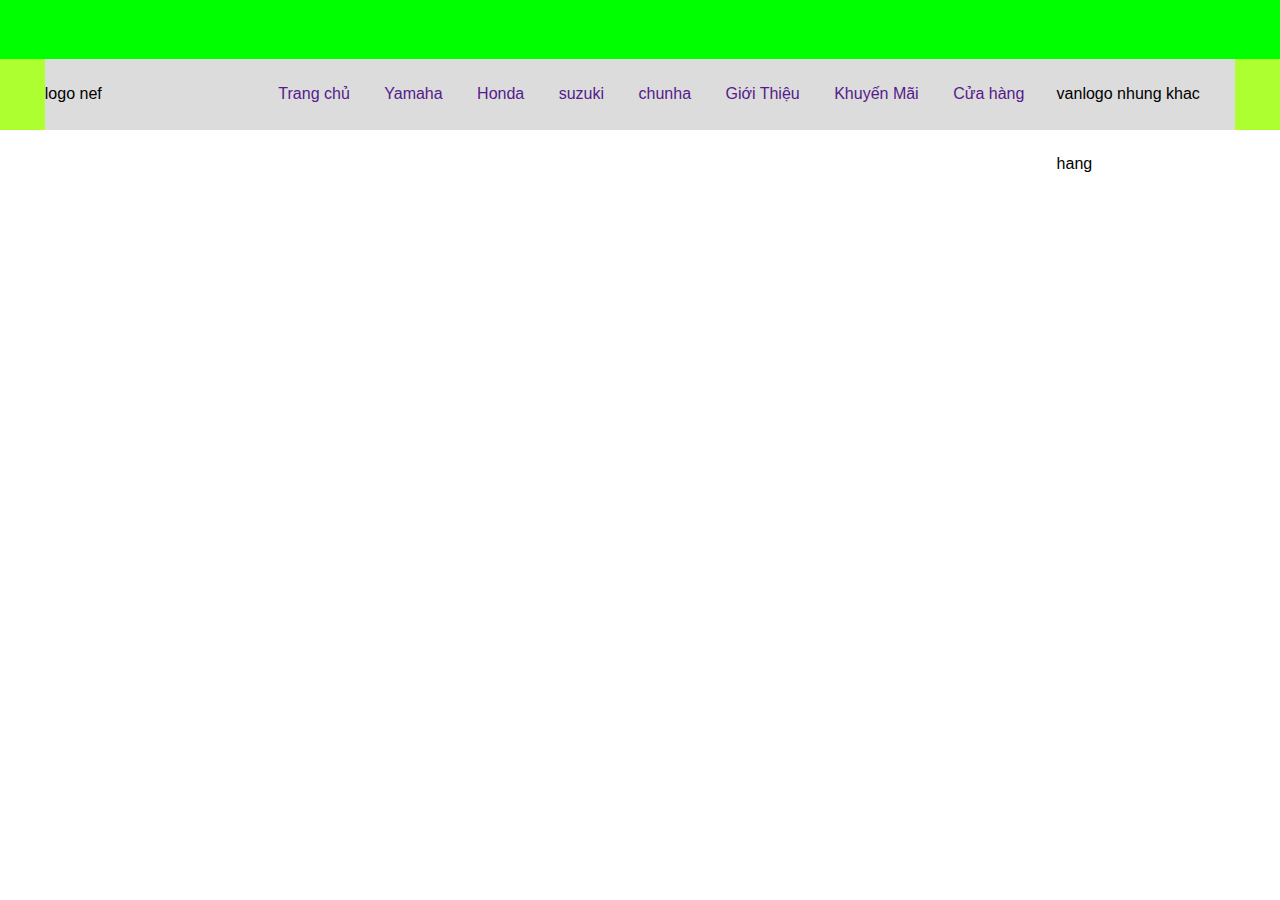
<file: project/index.html>
<!DOCTYPE html>
<html lang="en">
<head>
    <meta charset="UTF-8">
    <title>Title</title>
    <link rel="stylesheet" href="css/style.css">
</head>
<body>
<header id="header">
    <div class="inter">

    </div>
    <div class="heaer-desktop">

        <div class="left">
            logo nef
        </div>
        <div class="mid">
            <ul id="nav">
                <li><a href=""><span>Trang chủ</span></a></li>
                <li><a href=""><span>Yamaha</span></a></li>
                <li><a href=""><span>Honda</span></a></li>
                <li><a href=""><span>suzuki</span></a></li>
                <li><a href=""><span>chunha</span></a>

                    <ul class="subnav">
                        <li><a href=""><span>123</span></a></li>
                        <li><a href=""><span>123</span></a></li>
                        <li><a href=""><span>123</span></a></li>
                        <li><a href=""><span>123</span></a></li>
                    </ul>


                </li>
                <li><a href=""><span>Giới Thiệu</span></a></li>
                <li ><a href=""><span>Khuyến Mãi</span></a></li>
                <li ><a href=""><span>Cửa hàng</span></a></li>
            </ul>
        </div>
        <div class="right">
            vanlogo nhung khac hang
        </div>

    </div>
</header>
</body>
</html>
</file>
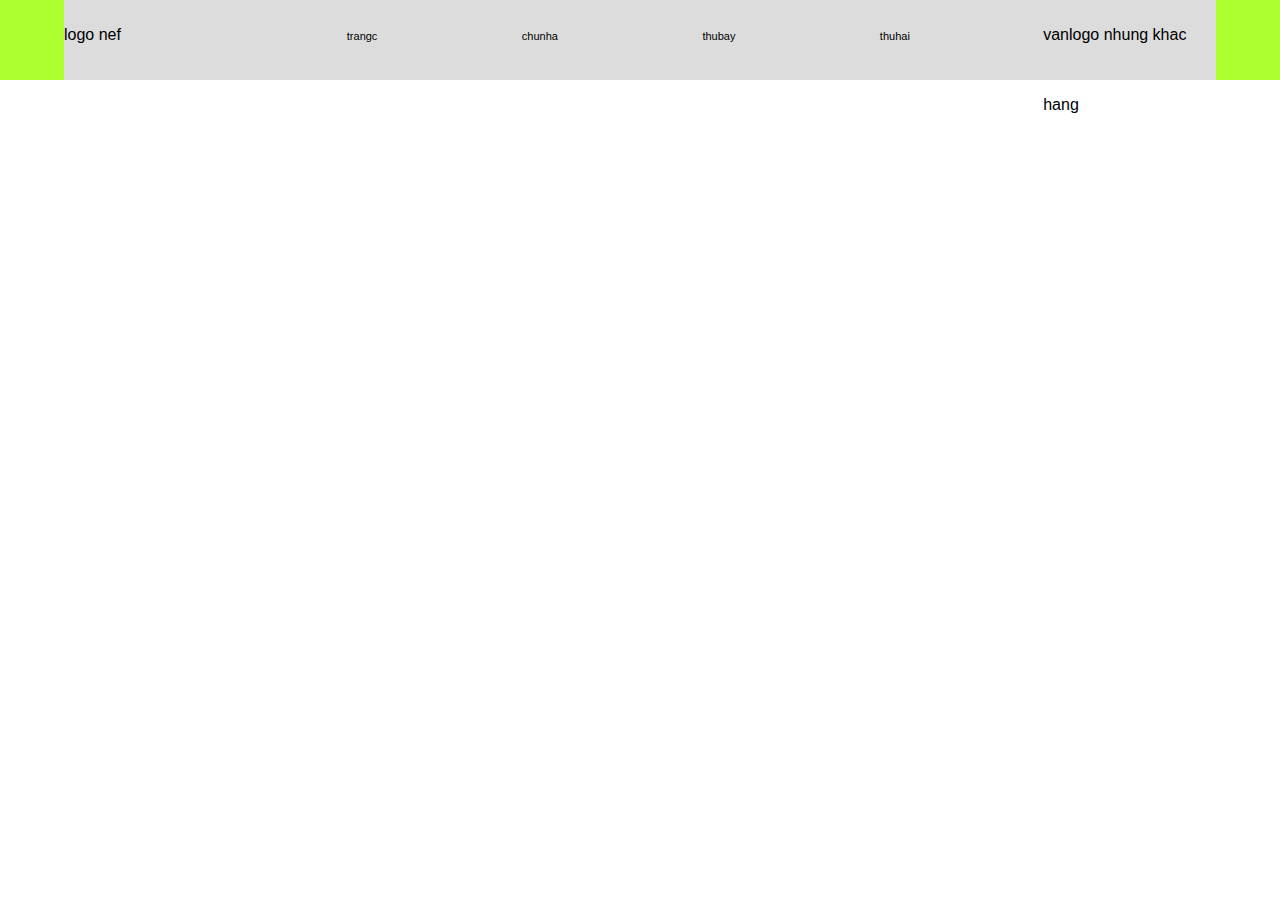
<file: projectweb/index.html>
<!DOCTYPE html>
<html lang="en">
<head>
    <meta charset="UTF-8">
    <title>Title</title>
    <link rel="stylesheet" href="css/style.css">
</head>
<body>
<header id="header">
    <div class="heaer-desktop">

        <div class="left">
logo nef
        </div>
        <div class="mid">
            <ul>
                <li><a href=""><span>trangc</span></a></li>
                <li><a href=""><span>chunha</span>
                    <ul class="chill">
                        <li><a href=""><span>123</span></a></li>
                        <li><a href=""><span>123</span></a></li>
                        <li><a href=""><span>123</span></a></li>
                        <li><a href=""><span>123</span></a></li>
                    </ul>
                </a></li>
                <li><a href=""><span>thubay</span></a></li>
                <li ><a href=""><span>thuhai</span></a></li>
            </ul>
        </div>
        <div class="right">
vanlogo nhung khac hang
        </div>

    </div>
</header>

</body>
</html>
</file>
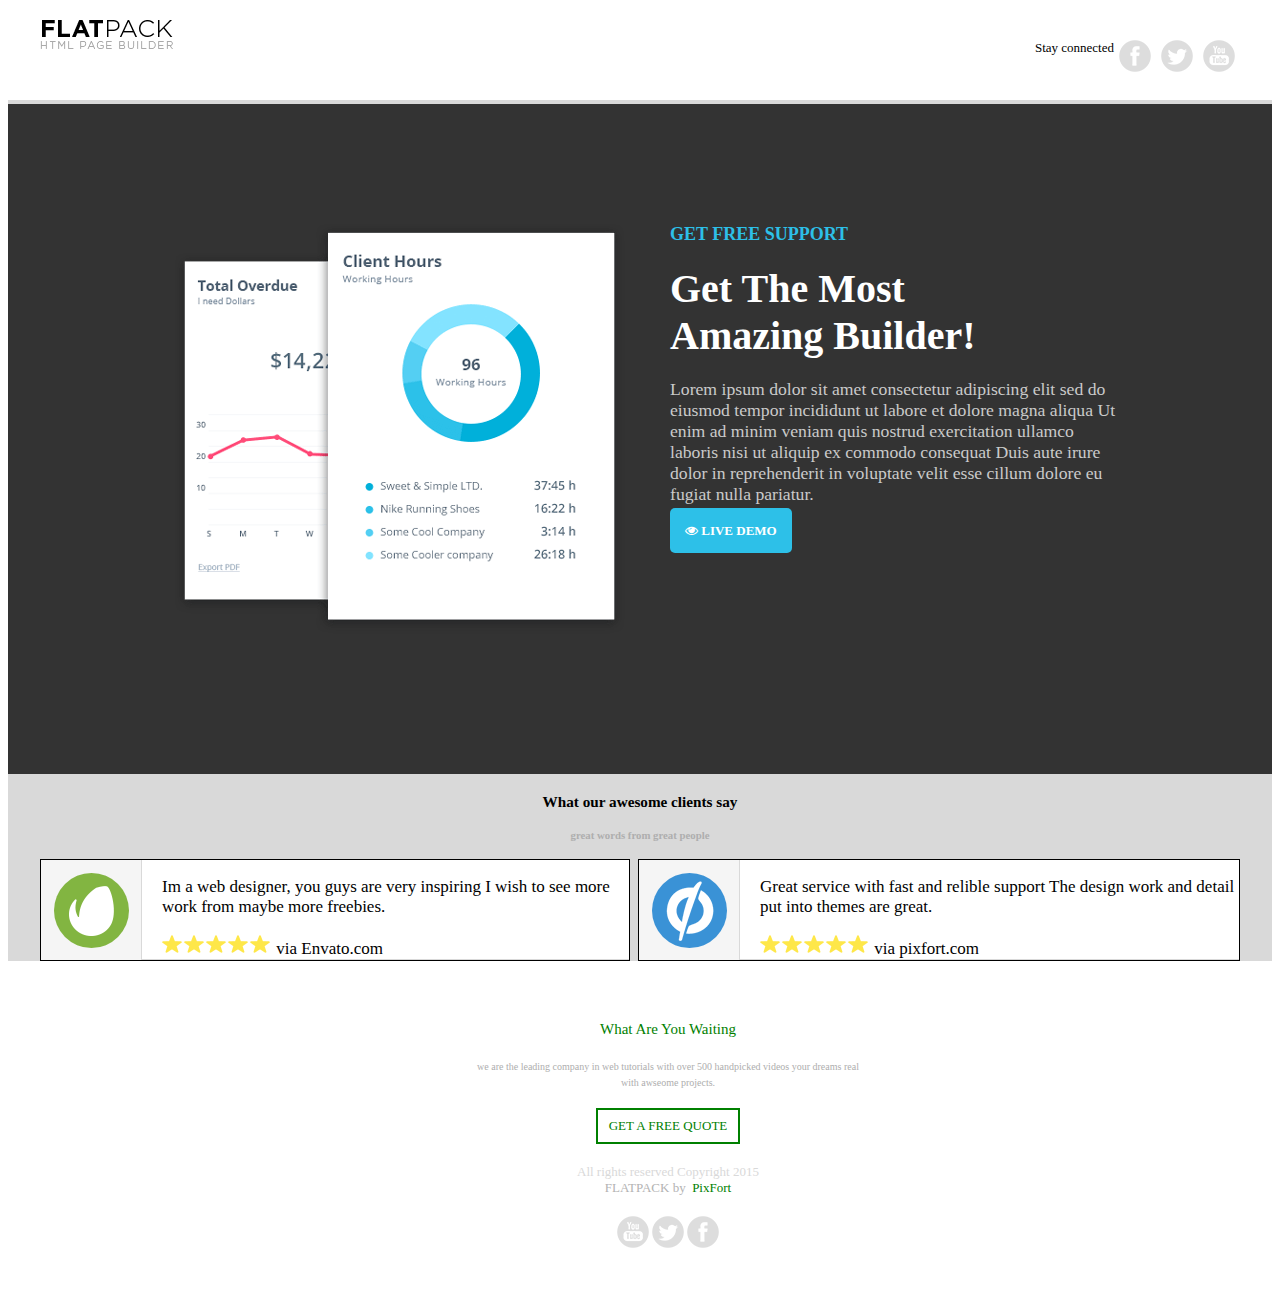
<file: BT2/page a/index.html>
<!DOCTYPE html>
<html lang="en">
<head>

    <meta charset="utf-8">
    <title></title>

    <link href="stylesheets/font-awesome.css" rel="stylesheet">
    <link rel="stylesheet" href="https://cdnjs.cloudflare.com/ajax/libs/font-awesome/4.7.0/css/font-awesome.css" integrity="sha512-5A8nwdMOWrSz20fDsjczgUidUBR8liPYU+WymTZP1lmY9G6Oc7HlZv156XqnsgNUzTyMefFTcsFH/tnJE/+xBg==" crossorigin="anonymous" referrerpolicy="no-referrer" />
    <link rel="shortcut icon" href="images/favicon.ico">
    <link rel="apple-touch-icon" href="images/apple-touch-icon.png">
    <link rel="stylesheet" href="css/style.css">
    <link rel="apple-touch-icon" sizes="72x72" href="images/apple-touch-icon-72x72.png">
    <link rel="apple-touch-icon" sizes="114x114" href="images/apple-touch-icon-114x114.png">

</head>
<body>

<div id="page" class="page">

    <div class="pixfort_normal_1" id="section_normal_1">
        <div class="header_style pix_builder_bg">
            <div class="container">
                <div class="sixteen columns">
                    <div class="one-third column alpha">
                        <img src="images/1_normal/logo.png" alt="">
                    </div>
                    <div class="two-thirds column omega">
                            <a href="#" class="slow_fade social_button"><img src="images/social_icons/yt.png" alt=""></a>
                            <a href="#" class="slow_fade social_button"><img src="images/social_icons/twitter.png" alt=""></a>
                            <a href="#" class="slow_fade social_button"><img src="images/social_icons/facebook.png" alt=""></a>
      			       <div class="htext_style">
                            <span class="editContent">
                                <span class="pix_text" >Stay connected</span>
                            </span>
                        </div>
                    </div>
  		        </div>
            </div><!-- container -->
        </div>
    </div><div class="big_padding dark pix_builder_bg" id="section_normal_4_2">
        <div class="container">
            <div class="sixteen columns">
                <div class="eight columns alpha pix_container">
                    <img src="images/main/software-img-4.png" class="img_style" alt="">
                </div>
                <div class="eight columns omega">
                        <span class="bold_text big_text blue_text editContent">GET FREE SUPPORT</span>
                        <p class="big_title bold_text editContent">Get The Most Amazing Builder!</p>
                        <p class="normal_text light_gray editContent">Lorem ipsum dolor sit amet consectetur adipiscing elit sed do eiusmod tempor incididunt ut labore et dolore magna aliqua Ut enim ad minim veniam quis nostrud exercitation ullamco laboris nisi ut aliquip ex commodo consequat Duis aute irure dolor in reprehenderit in voluptate velit esse cillum dolore eu fugiat nulla pariatur.</p>
                        <a href="#" class="pix_button btn_normal pix_button_flat blue_bg bold_text">
                            <i class="fa fa-eye"></i>
                            <span>LIVE DEMO</span>
                        </a> 
                </div>
            </div>
        </div>
    </div><div class="pixfort_normal_1" id="section_normal_6">
        <div class="envato_unbounce pix_builder_bg">
            <div class="container">
                <h3 class="L1_style">
                    <span class="editContent pix_text">What our awesome clients say</span>
                </h3>
                <h5 class="L2_style">
                    <span class="editContent pix_text">great words from great people</span>
                </h5>
                <div class="eight columns stbox alpha">
                    <div class="box_1 pix_builder_bg">
                        <div class="b_style">
                            <img src="images/testimonials/envato-logo.png" class="logo_style" alt="">
                       </div>
                       <div class="txt_style">
                            <p class="txt editContent">Im a web designer, you guys are very inspiring I wish to see more work from maybe more freebies.</p>
                            <span class="stars_span">
                                <img src="images/1_normal/stars.original.png" alt="">
                                <span class="env_st editContent ">
                                    <span class="pix_text">via Envato.com</span>
                                </span>
                            </span>
                       </div>
                   </div>
                </div>
                <div class="eight columns stbox omega">
                    <div class="box_2 pix_builder_bg">
                        <div class="b_style">
                            <img src="images/testimonials/unboune-logo.png" class="logo_style" alt="">
                       </div>
                       <div class="txt_style">
                            <p class="txt editContent">Great service with fast and relible support The design work and detail put into themes are great.</p>
                            <span class="stars_span">
                                <img src="images/1_normal/stars.original.png" alt="">
                                <span class="env_st editContent ">
                                    <span class="pix_text">via pixfort.com</span>
                                </span>
                            </span>
                        </div>
                    </div>
                </div>
            </div>
        </div>
    </div><div class="pixfort_agency_14" id="section_agency_5">
			<div class="foot_st pix_builder_bg">
				<div class="container ">
					<div class="sixteen columns center_text">
						<div class="f1_style"><span class="editContent"><span class="pix_text">What Are You Waiting</span></span></div>
						<div class="f2_style"><span class="editContent"><span class="pix_text">we are the leading company in web tutorials with over 500 handpicked videos your dreams real with awseome projects.</span></span></div>
						<div class="second_link">
							<span class="get_2_btn " ><a class="slow_fade"  href="#" > GET A FREE QUOTE </a></span>
						</div>
						<div class="rights_st"><span class="editContent"><span class="pix_text">All rights reserved Copyright 2015</span></span></div>
						<span class="editContent">
							<span class="pix_text">
								<span class="rights_st">FLATPACK by&nbsp;</span>   <span class="pixfort_st">PixFort</span>
							</span>
						</span>
						<div class="clearfix"></div>
						<div class="center_btn center_text pix_inline_block">
							<a href="#" class="slow_fade social_button "><img src="images/social_icons/yt.png"></a>
							<a href="#" class="slow_fade social_button"><img src="images/social_icons/twitter.png"></a>
							<a href="#" class="slow_fade social_button"><img src="images/social_icons/facebook.png"></a>
						</div>
				</div>
			</div>
		</div>
	</div></div>


</body>
</html>
</file>
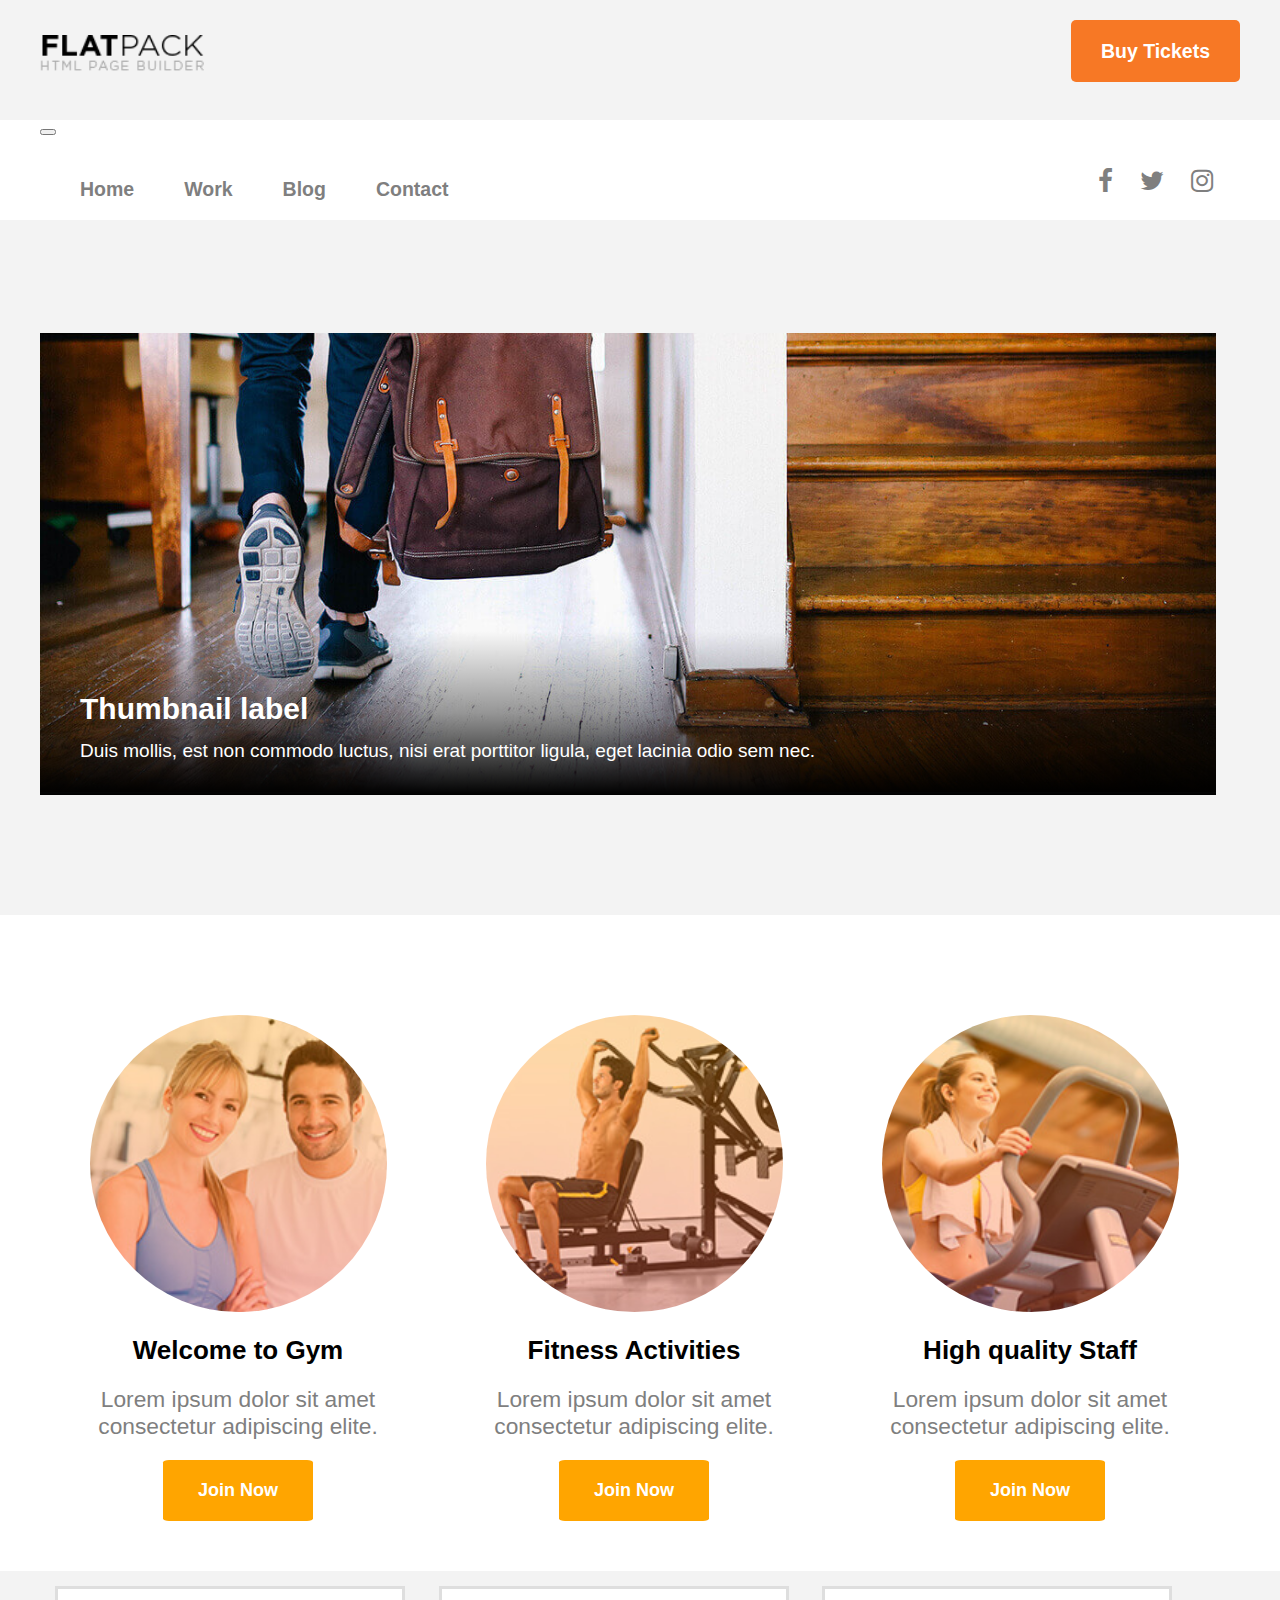
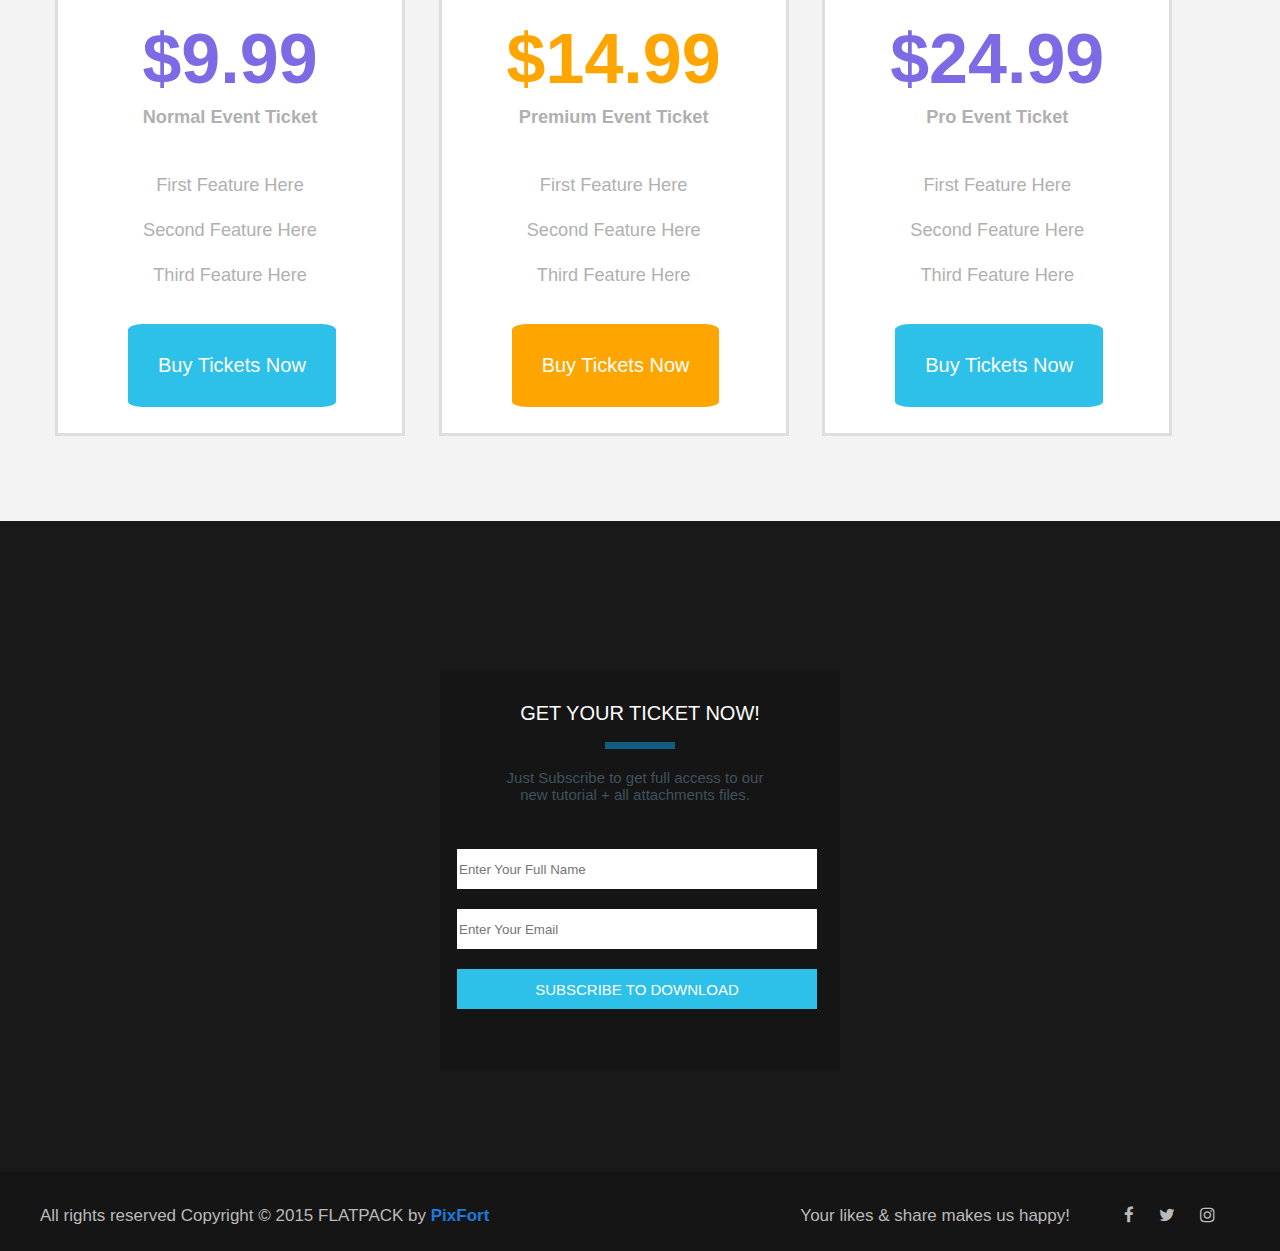
<file: BT2/page b/index.html>
<!DOCTYPE html>
<html lang="en">
<head>
    <meta charset="utf-8">
    <title></title>

    <link rel="stylesheet" href="https://cdnjs.cloudflare.com/ajax/libs/font-awesome/4.7.0/css/font-awesome.min.css" integrity="sha512-SfTiTlX6kk+qitfevl/7LibUOeJWlt9rbyDn92a1DqWOw9vWG2MFoays0sgObmWazO5BQPiFucnnEAjpAB+/Sw==" crossorigin="anonymous" referrerpolicy="no-referrer" />
    <link rel="shortcut icon" href="images/favicon.ico">
    <link rel="apple-touch-icon" href="images/apple-touch-icon.png">
    <link rel="apple-touch-icon" sizes="72x72" href="images/apple-touch-icon-72x72.png">
    <link rel="apple-touch-icon" sizes="114x114" href="images/apple-touch-icon-114x114.png">
    <link rel="stylesheet" href="css/style.css">
</head>
<body>
<div id="page" class="page">
    <div class="light_gray_bg small_padding pix_builder_bg" id="section_text_2">
        <div class="container">
            <div class="eight columns alpha mobile_center">
                <img class="extra_small_padding padding_left_10 logo" src="images/main/logo.png" alt="">
            </div>
            <div class="eight columns omega right_text mobile_center">
                <a href="#" class="pix_button btn_normal small_wide_button small_bold bold_text orange_bg " >
                    <span>Buy Tickets</span>
                </a>
            </div>
        </div>
    </div>


    <div class="" id="section_header_1">
        <div class="header_style header_nav_1 pix_builder_bg">
            <div class="container">
                <div class="sixteen columns firas2">
                    <nav role="navigation" class="navbar navbar-white navbar-embossed navbar-lg pix_nav_1">
                        <div class="containerss">
                            <div class="navbar-header">
                                <button data-target="#navbar-collapse-02" data-toggle="collapse" class="navbar-toggle" type="button">
                                    <span class="sr-only">Toggle navigation</span>
                                </button>

                            </div>
                            <div class="padding_25 right_socials">
                                <ul class="bottom-icons">
                                    <li><a class="fa fa-instagram light_gray" href="#fakelink"></a></li>
                                    <li><a class="fa fa-twitter light_gray" href="#fakelink"></a></li>
                                    <li><a class="fa fa-facebook light_gray" href="#fakelink"></a></li>
                                </ul>
                            </div>
                            <div id="navbar-collapse-02" class="collapse navbar-collapse">
                                <ul class="nav navbar-nav navbar-left">
                                    <li class="active propClone"><a href="#">Home</a></li>
                                    <li class="propClone"><a href="#">Work</a></li>
                                    <li class="propClone"><a href="#">Blog</a></li>
                                    <li class="propClone"><a href="#">Contact</a></li>
                                </ul>
                            </div><!-- /.navbar-collapse -->
                        </div><!-- /.container -->
                    </nav>
                </div>
            </div><!-- container -->
        </div>
    </div>
    <div class="pixfort_pix_slider pix_builder_bg" id="section_slider">
        <div class="container">
            <div class="sixteen columns">
                <div id="myCarousel" class="carousel slide" data-interval="false">
                    <!-- Indicators -->
                    <ol class="carousel-indicators">

                    </ol>
                    <!-- Wrapper for slides -->
                    <div class="carousel-inner">
                        <div class="item active">
                            <img src="images/main/image-1.jpg" alt="">
                            <!--      <div class="carousel-captio<div class="item">
                                  <img src="images/main/image-2.jpg" alt=""> -->
                            <div class="carousel-caption editContent">
                                <h3>Thumbnail label</h3>
                                <p>Duis mollis, est non commodo luctus, nisi erat porttitor ligula, eget lacinia odio sem nec.</p>
                            </div>
                        </div>
                        <!-- /   <div class="item">
                               <img src="images/main/image-3.jpg" alt="">
                               <div class="carousel-caption editContent">
                                   <h3>Thumbnail label</h3>
                                   <p>Duis mollis, est non commodo luctus, nisi erat porttitor ligula, eget lacinia odio sem nec.</p>
                               </div>
                           </div>n editContent">
                                   <h3>Thumbnail label</h3>
                                   <p>Duis mollis, est non commodo luctus, nisi erat porttitor ligula, eget lacinia odio sem nec.</p>
                               </div>
                           </div> -->

                    </div>
                    <!-- Controls -->
                    <a class="left carousel-control fui-arrow-left" href="#myCarousel" data-slide="prev"></a>
                    <a class="right carousel-control fui-arrow-right" href="#myCarousel" data-slide="next"></a>
                </div>
            </div>
        </div><!-- /.container -->
    </div><div class="pixfort_gym_13 pix_builder_bg" id="section_gym_4">
    <div class="gym_life">
        <div class="container">
            <div class="sixteen columns  gym_life">

                <div class="top_padding">
                    <div class="one-third column alpha">
                        <div class="part_st">
                            <div class="img_gym_st"><img src="images/13_gym/1.jpg" class="logo_style" alt=""></div>
                            <div class="text_gym_style">
                                <p class="gym_st"><span class="editContent">Welcome to Gym</span></p>
                                <p class="gym_text"><span class="editContent">Lorem ipsum dolor sit amet consectetur adipiscing elite.</span></p>
                            </div>

                            <span class="link_3_btn editContent"><a class="slow_fade pix_text" href="#">Join Now</a></span>
                        </div>
                    </div>
                    <div class="one-third column ">
                        <div class="part_st">
                            <div class="img_gym_st"><img src="images/13_gym/2.jpg" class="logo_style" alt=""></div>
                            <div class="text_gym_style">
                                <p class="gym_st"><span class="editContent">Fitness Activities</span></p>
                                <p class="gym_text"><span class="editContent">Lorem ipsum dolor sit amet consectetur adipiscing elite.</span></p>
                            </div>
                            <span class="link_3_btn editContent"><a class="slow_fade pix_text" href="#">Join Now</a></span>
                        </div>
                    </div>
                    <div class="one-third column  omega">
                        <div class="part_st">
                            <div class="img_gym_st"><img src="images/13_gym/3.jpg" class="logo_style" alt=""></div>
                            <div class="text_gym_style">
                                <p class="gym_st"><span class="editContent">High quality Staff</span></p>
                                <p class="gym_text"><span class="editContent">Lorem ipsum dolor sit amet consectetur adipiscing elite.</span></p>
                            </div>
                            <span class="link_3_btn editContent">
                                    <a class="slow_fade pix_text" href="#">Join Now</a>
                            </span>
                        </div>
                    </div>
                </div>
            </div>
        </div>
    </div>
</div><div class="center_text  padding_bottom_60 light_gray_bg pix_builder_bg" id="section_intro_title">
    <div class="container ">
        <div class="one-third column">
            <div class="flat_pricing pix_builder_bg">
                <p class="big_title blue_text editContent">
                    <strong>$9.99</strong>
                </p>
                <p class="light_gray editContent">
                    <strong>Normal Event Ticket</strong>
                </p>
                <ul class="flat_pricing_list light_gray">
                    <li class="pix_text">
                                    <span class="editContent">
                                        First Feature Here
                                    </span>
                    </li>
                    <li class="pix_text">
                                    <span class="editContent">
                                        Second Feature Here
                                    </span>
                    </li>
                    <li class="pix_text">
                                    <span class="editContent">
                                        Third Feature Here
                                    </span>
                    </li>
                </ul>
                <a href="#" class="active_bg_open pix_button btn_normal btn_big bold_text blue_bg ">
                    <span>Buy Tickets Now</span>
                </a>
            </div>
        </div>
        <div class="one-third column">
            <div class="flat_pricing pix_builder_bg">
                <p class="big_title orange margin_bottom_10 editContent">
                    <strong>$14.99</strong>
                </p>
                <p class="light_gray editContent">
                    <strong>Premium Event Ticket</strong>
                </p>
                <ul class="flat_pricing_list light_gray">
                    <li class="pix_text">
                                    <span class="editContent">
                                        First Feature Here
                                    </span>
                    </li>
                    <li class="pix_text">
                                    <span class="editContent">
                                        Second Feature Here
                                    </span>
                    </li>
                    <li class="pix_text">
                                    <span class="editContent">
                                        Third Feature Here
                                    </span>
                    </li>
                </ul>
                <a href="#" class="active_bg_open pix_button btn_normal btn_big bold_text orange_bg ">
                    <span>Buy Tickets Now</span>
                </a>
            </div>
        </div>
        <div class="one-third column">
            <div class="flat_pricing pix_builder_bg">
                <p class="big_title blue_text editContent">
                    <strong>$24.99</strong>
                </p>
                <p class="light_gray editContent">
                    <strong>Pro Event Ticket</strong>
                </p>
                <ul class="flat_pricing_list light_gray">
                    <li class="pix_text">
                                    <span class="editContent">
                                        First Feature Here
                                    </span>
                    </li>
                    <li class="pix_text">
                                    <span class="editContent">
                                        Second Feature Here
                                    </span>
                    </li>
                    <li class="pix_text">
                                    <span class="editContent">
                                        Third Feature Here
                                    </span>
                    </li>
                </ul>
                <a href="#" class="active_bg_open pix_button btn_normal btn_big bold_text blue_bg ">
                    <span>Buy Tickets Now</span>
                </a>
            </div>
        </div>
    </div>
</div><div class="pixfort_party_15" id="section_party_3">
    <div class="subscribe pix_builder_bg">
        <div class="container">
            <div class="sixteen columns">
                <div class="text_input pix_builder_bg">
                    <div class="headtext_style">
                            <span class="editContent">
                                <span class="pix_text">
                                    GET YOUR TICKET NOW!
                                </span>
                            </span>
                    </div>
                    <div class="segment pix_builder_bg"></div>
                    <span class="editContent">
                            <p class="subtext_style">
                                Just Subscribe to get full access to our new tutorial + all attachments files.
                            </p>
                        </span>
                    <div class="contact_st">
                        <form id="contact_form" pix-confirm="hidden_pix_15">
                            <div id="result"></div>
                            <input type="text" name="name" id="name" placeholder="Enter Your Full Name" class="pix_text">
                            <input type="email" name="email" id="email" placeholder="Enter Your Email" class="pix_text">
                            <button class="subscribe_btn pix_text" id="submit_btn_15">
                                <span class="editContent">SUBSCRIBE TO DOWNLOAD</span>
                            </button>
                        </form>
                    </div>
                </div>
            </div>
        </div>
    </div>
</div>
    <!--/<div id="hidden_pix_15" class="confirm_page confirm_page_15 pix_builder_bg">
         <div class="pixfort_party_15">
             <div class="confirm_header">
                 <span class="editContent">
                     <span class="pix_text">
                         Thank You Very Much!
                     </span>
                 </span>
             </div>
             <div class="confirm_text">
                 <span class="editContent">
                     <span class="pix_text">
                         Lorem ipsum dolor sit amet consectetur adipiscing elit sed do eiusmod tempor incididunt.
                     </span>
                 </span>
             </div>
             <div class="center_text padding_bottom_60">
                 <ul class="bottom-icons confirm_icons center_text big_title pix_inline_block">
                     <li><a class="pi pixicon-facebook6 white" href="#fakelink"></a></li>
                     <li><a class="pi pixicon-twitter6 white" href="#fakelink"></a></li>
                     <li><a class="pi pixicon-googleplus7 white" href="#fakelink"></a></li>
                 </ul>
             </div>
         </div>
     </div>-->
    <div class="pixfort_party_15" id="section_party_4">
        <div class="foot_st pix_builder_bg">
            <div class="container">
                <div class="sixteen columns">
                    <div class="seven columns alpha">
                        <span class="editContent">
                            <span class="pix_text">
                                <span class="rights_st"> All rights reserved Copyright © 2015 FLATPACK by
                                    <span class="pixfort_st">PixFort</span>
                                </span>
                            </span>
                        </span>
                    </div>
                    <div class="nine columns omega ">
                        <div class="socbuttons">
                            <div class="soc_icons pix_builder_bg">
                                <ul class="bottom-icons">
                                    <li><a class="fa fa-instagram normal_gray" href="#fakelink"></a></li>
                                    <li><a class="fa fa-twitter normal_gray" href="#fakelink"></a></li>
                                    <li><a class="fa fa-facebook normal_gray" href="#fakelink"></a></li>
                                </ul>
                            </div>
                            <div class="likes_st">
                                <span class="editContent">
                                    <span class="pix_text">Your likes &amp; share makes us happy!</span>
                                </span>
                            </div>
                        </div>
                    </div>
                </div>
            </div>
        </div>
    </div></div>

</body>
</html>
</file>
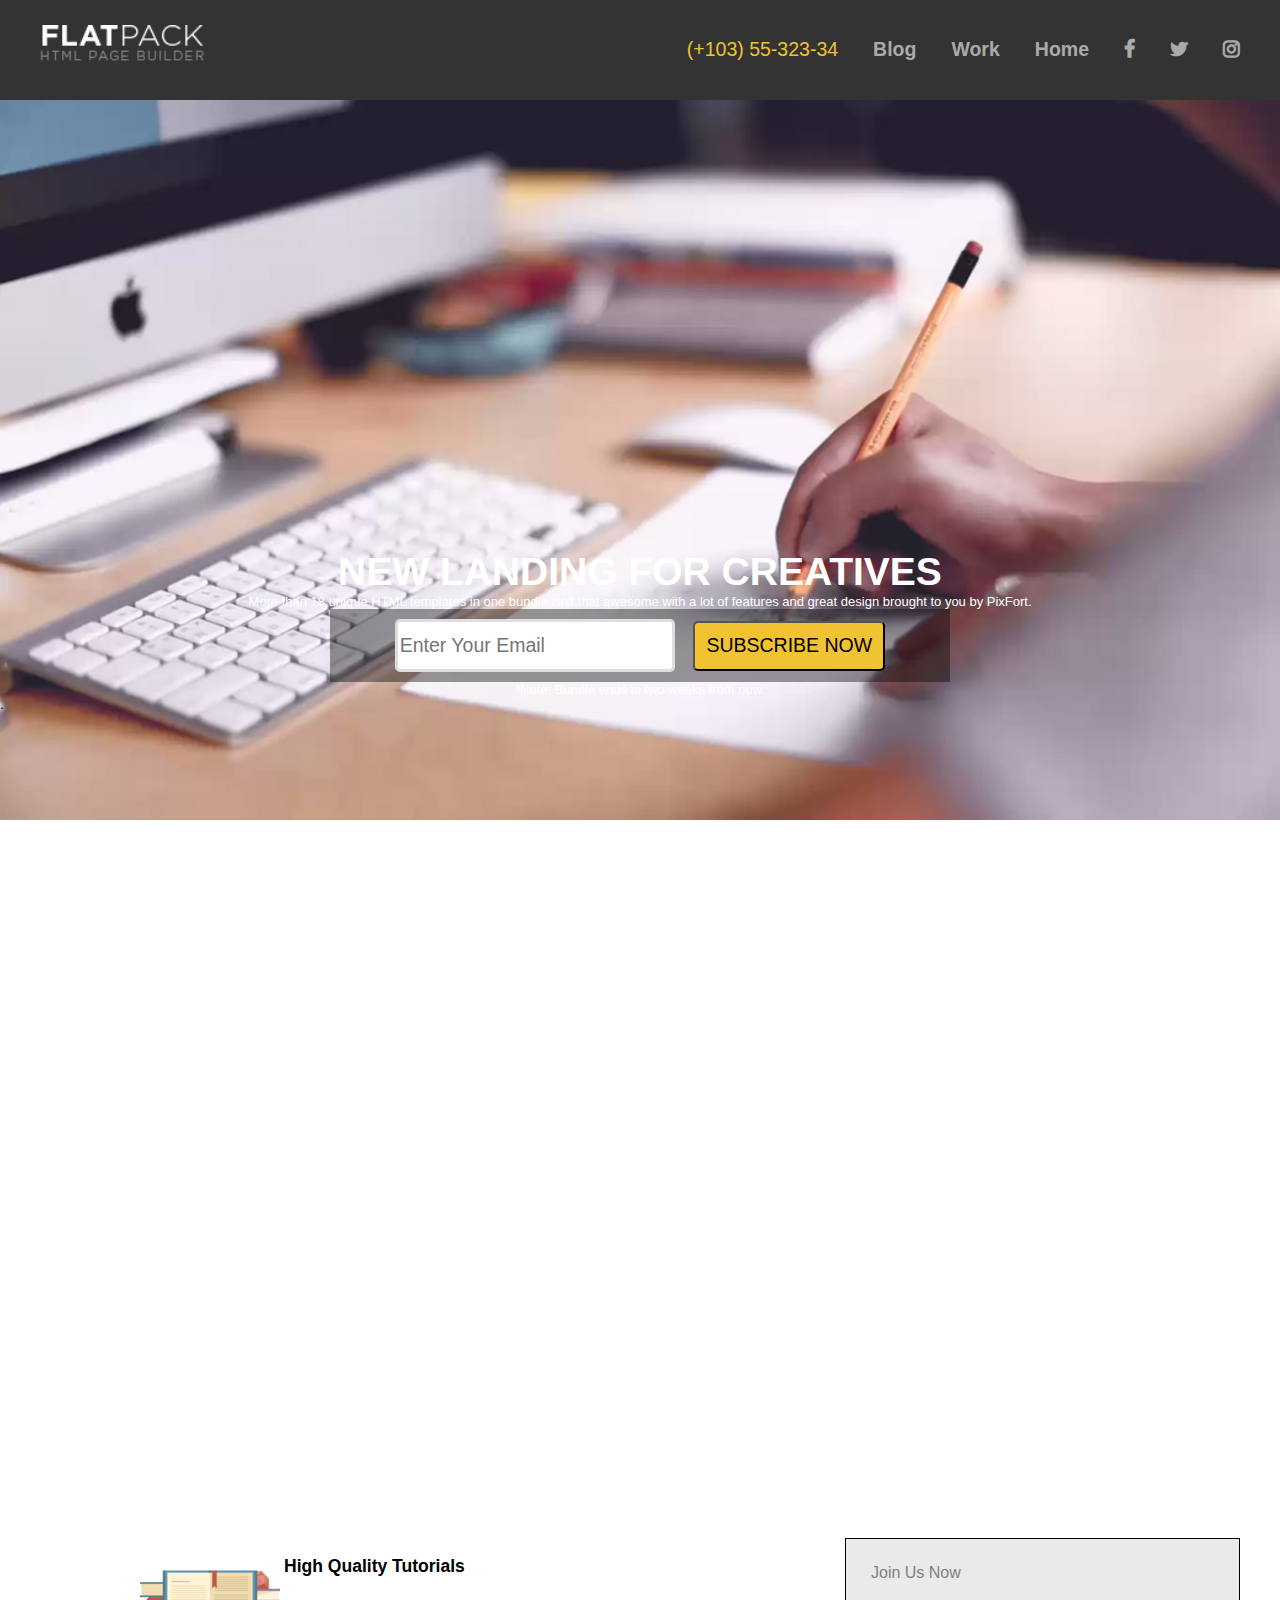
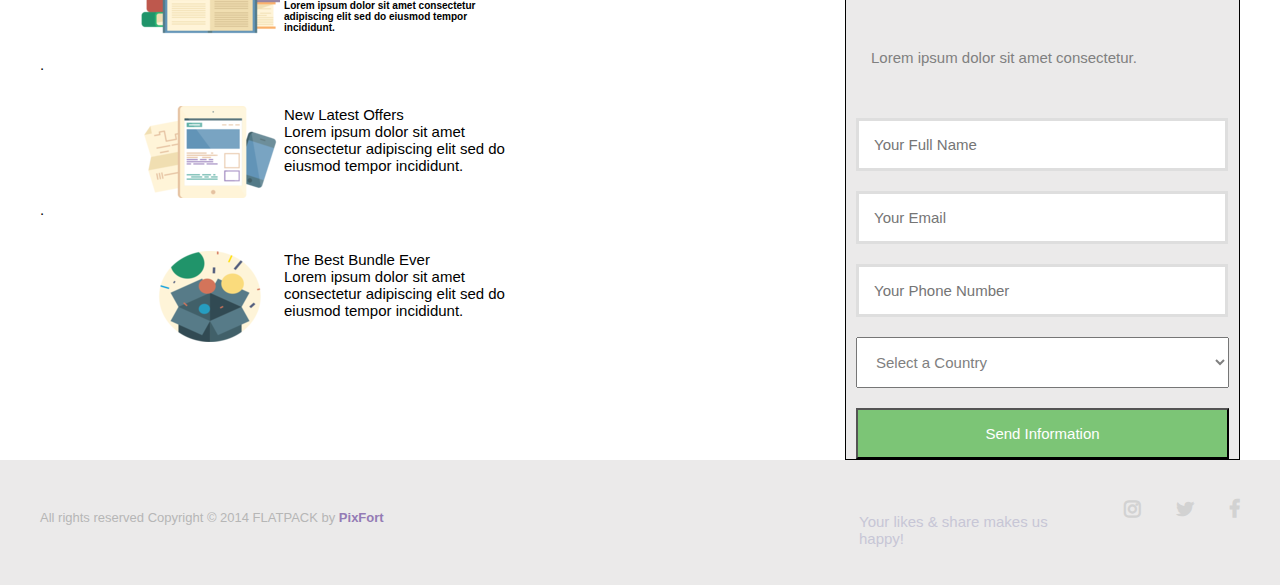
<file: BT2/page c/index.html>
<!DOCTYPE html>
<html lang="en">
<head>
    <meta charset="utf-8">
    <title></title>
    <link rel="stylesheet" href="https://cdnjs.cloudflare.com/ajax/libs/font-awesome/4.7.0/css/font-awesome.min.css" integrity="sha512-SfTiTlX6kk+qitfevl/7LibUOeJWlt9rbyDn92a1DqWOw9vWG2MFoays0sgObmWazO5BQPiFucnnEAjpAB+/Sw==" crossorigin="anonymous" referrerpolicy="no-referrer" />
    <link rel="shortcut icon" href="images/favicon.ico">
    <link rel="apple-touch-icon" href="images/apple-touch-icon.png">
    <link rel="apple-touch-icon" sizes="72x72" href="images/apple-touch-icon-72x72.png">
    <link rel="apple-touch-icon" sizes="114x114" href="images/apple-touch-icon-114x114.png">
    <link rel="stylesheet" href="css/style.css">

</head>
<body>

<div id="page" class="page">
<div class="pixfort_normal_1" id="section_header_2_dark">
        <div class=" header_nav_1 dark pix_builder_bg">
            <div class="container">
                <div class="sixteen columns firas2">
                    <nav role="navigation" class="navbar navbar-white navbar-embossed navbar-lg pix_nav_1">
                        <div class="containerss">
                            <div class="navbar-header">

                                <img src="images/main/logo-dark.png" class="pix_nav_logo" alt="">
                            </div>
                            <div id="navbar-collapse-02" class="collapse navbar-collapse">
                                <ul class="nav navbar-nav navbar-right">
                                    <li class="propClone icon-item"><a class="fa fa-instagram" href="#fakelink"></a></li>
                                    <li class="propClone icon-item"><a class="fa fa-twitter" href="#fakelink"></a></li>
                                    <li class="propClone icon-item"><a class="fa fa-facebook" href="#fakelink"></a></li>
                                    <li class="active propClone"><a href="#">Home</a></li>
                                    <li class="propClone"><a href="#">Work</a></li>
                                    <li class="propClone"><a href="#">Blog</a></li>
                                    <li class="propClone"><span class="text_span editContent phone">(+103) 55-323-34</span></li>

                                </ul>
                            </div><!-- /.navbar-collapse -->
                        </div><!-- /.container -->
                    </nav>
                </div>
            </div><!-- container -->
        </div>
    </div><div class="pixfort_normal_1 creative_video_header" id="section_pix_4">
        <div class="has-video creative_header">
            <div class="mask"></div>
                <div class="pix_video_div section_video">
                    <video autoplay="" poster="images/video/video_bg.jpg" class="bgvid" loop="">
                        <source src="images/video/video_bg.webm" type="video/webm">
                        <source src="images/video/video_bg.mp4" type="video/mp4">
                        <source src="images/video/video_bg.ogv" type="video/ogv">
                    </video>
                </div>
                <div class="section_wrapper clearfix">
                    <div class="container">
                        <div class="sixteen columns context_style">
                            <div class="title_style">
                                <span class="editContent">
                                    <span class="pix_text">NEW LANDING FOR CREATIVES</span>
                                </span>
                            </div>
                            <div class="subtitle_style">
                                <span class="creative_h_text">
                                    <span class="editContent"><span class="pix_text">More than 18 unique HTML templates in one bundle isn't that awesome with a lot of features and great design brought to you by PixFort.</span></span>
                                </span>
                            </div>
                        <div class="email_subscribe pix_builder_bg">
                            <form id="contact_form" pix-confirm="hidden_pix_1">
                                <input type="email" name="email" id="email" placeholder="Enter Your Email" class="pix_text">
                                <button class="subscribe_btn pix_text" id="subscribe_btn_1">SUBSCRIBE NOW</button>
                                <div id="result"></div>
                            </form>
                        </div>
                        <div class="note_st">
                            <span class="creative_note"><span class="editContent"><span class="pix_text">*Note: Bundle ends in two weeks from now.</span></span></span>
                        </div>
                    </div>
                </div><!-- container -->
            </div>
        </div>
    </div>
    <div id="hidden_pix_1" class="confirm_page confirm_page_1 pix_builder_bg">
        <div class="pixfort_normal_1">
            <div class="confirm_logo">
                <span class="conf_img">
                    <img src="images/video/confirm1.png" alt="">
                </span>
            </div>


        </div>
    </div>
    <div class="section_pointer" pix-name="video"></div><div class="pixfort_university_6" id="section_university_5">
            <div class="join_us_section pix_builder_bg">
               <div class="container">
                <div class="sixteen columns">
                    <div class="ten columns  alpha">
                        <div class="zone_left">
                            <div class="psingle_item">
                             <div class="icon_st"> <img src="images/6_university/icon_1.png" alt=""></div>
                             <div class="text_st">
                                <h3 class="title_st editContent">High Quality Tutorials</h3>
                                <h6 class="subject_st editContent">Lorem ipsum dolor sit amet consectetur adipiscing elit sed do eiusmod tempor incididunt.</h6>
                            </div>
                        </div>
                        <div class="clearfix"></div>
                        <div class="psingle_item">
                         <div class="icon_st"> <img src="images/6_university/icon_2.png" alt=""></div>
                         <div class="text_st">
                            <p class="title_st editContent">New Latest Offers</p>
                            <p class="subject_st editContent">Lorem ipsum dolor sit amet consectetur adipiscing elit sed do eiusmod tempor incididunt.</p>
                        </div>
                    </div>
                    <div class="clearfix"></div>
                    <div class="psingle_item">
                     <div class="icon_st"> <img src="images/6_university/icon_3.png" alt=""></div>
                     <div class="text_st">
                        <p class="title_st editContent">The Best Bundle Ever</p>
                        <p class="subject_st editContent">Lorem ipsum dolor sit amet consectetur adipiscing elit sed do eiusmod tempor incididunt.</p>
                    </div>
                </div>
            </div>
        </div>
        <div class="six columns omega">
            <div class="substyle pix_builder_bg">
                <div class="title-style"><span class="editContent"><span class="pix_text texts">Join Us Now</span></span></div>
                <br>
                <div class="text-style">
                  <span class="editContent"><span class="pix_text ">Lorem ipsum dolor sit amet consectetur.</span></span>
              </div><br>
              <form id="contact_form" pix-confirm="hidden_pix_6">
                <div id="result"></div>
                <input type="text" name="name" id="name" placeholder="Your Full Name" class="pix_text">
                <input type="email" name="email" id="email" placeholder="Your Email" class="pix_text">
                <input type="text" name="number" id="number" placeholder="Your Phone Number" class="pix_text">
                <div class="select_st">
                    <select id="countries" name="countries" class="pix_text">
                        <option value="">Select a Country</option>
                        <option value="Afghanistan">Afghanistan</option>
                        <option value="Aland Islands">Aland Islands</option>
                        <option value="Albania">Albania</option>
                        <option value="Algeria">Algeria</option>
                        <option value="American Samoa">American Samoa</option>
                        <option value="Andorra">Andorra</option>
                        <option value="Angola">Angola</option>
                        <option value="Anguilla">Anguilla</option>
                        <option value="Antarctica">Antarctica</option>
                        <option value="Antigua and Barbuda">Antigua and Barbuda</option>
                        <option value="Argentina">Argentina</option>
                        <option value="Armenia">Armenia</option>
                        <option value="Aruba">Aruba</option>
                        <option value="Australia">Australia</option>
                        <option value="Austria">Austria</option>
                        <option value="Azerbaijan">Azerbaijan</option>
                        <option value="Bahamas">Bahamas</option>
                        <option value="Bahrain">Bahrain</option>
                        <option value="Bangladesh">Bangladesh</option>
                        <option value="Barbados">Barbados</option>
                        <option value="Belarus">Belarus</option>
                        <option value="Belgium">Belgium</option>
                        <option value="Belize">Belize</option>
                        <option value="Benin">Benin</option>
                        <option value="Bermuda">Bermuda</option>
                        <option value="Bhutan">Bhutan</option>
                        <option value="Bolivia">Bolivia</option>
                        <option value="Bosnia and Herzegovina">Bosnia and Herzegovina</option>
                        <option value="Botswana">Botswana</option>
                        <option value="Bouvet Island">Bouvet Island</option>
                        <option value="Brazil">Brazil</option>
                        <option value="British Indian Ocean Territory">British Indian Ocean Territory</option>
                        <option value="Brunei Darussalam">Brunei Darussalam</option>
                        <option value="Bulgaria">Bulgaria</option>
                        <option value="Burkina Faso">Burkina Faso</option>
                        <option value="Burundi">Burundi</option>
                        <option value="Cambodia">Cambodia</option>
                        <option value="Cameroon">Cameroon</option>
                        <option value="Canada">Canada</option>
                        <option value="Cape Verde">Cape Verde</option>
                        <option value="Cayman Islands">Cayman Islands</option>
                        <option value="Central African Republic">Central African Republic</option>
                        <option value="Chad">Chad</option>
                        <option value="Chile">Chile</option>
                        <option value="China">China</option>
                        <option value="Christmas Island">Christmas Island</option>
                        <option value="Cocos (Keeling) Islands">Cocos (Keeling) Islands</option>
                        <option value="Colombia">Colombia</option>
                        <option value="Comoros">Comoros</option>
                        <option value="Congo">Congo</option>
                        <option value="Congo, The Democratic Republic of The">Congo, The Democratic Republic of The</option>
                        <option value="Cook Islands">Cook Islands</option>
                        <option value="Costa Rica">Costa Rica</option>
                        <option value="Cote D'ivoire">Cote D'ivoire</option>
                        <option value="Croatia">Croatia</option>
                        <option value="Cuba">Cuba</option>
                        <option value="Cyprus">Cyprus</option>
                        <option value="Czech Republic">Czech Republic</option>
                        <option value="Denmark">Denmark</option>
                        <option value="Djibouti">Djibouti</option>
                        <option value="Dominica">Dominica</option>
                        <option value="Dominican Republic">Dominican Republic</option>
                        <option value="Ecuador">Ecuador</option>
                        <option value="Egypt">Egypt</option>
                        <option value="El Salvador">El Salvador</option>
                        <option value="Equatorial Guinea">Equatorial Guinea</option>
                        <option value="Eritrea">Eritrea</option>
                        <option value="Estonia">Estonia</option>
                        <option value="Ethiopia">Ethiopia</option>
                        <option value="Falkland Islands (Malvinas)">Falkland Islands (Malvinas)</option>
                        <option value="Faroe Islands">Faroe Islands</option>
                        <option value="Fiji">Fiji</option>
                        <option value="Finland">Finland</option>
                        <option value="France">France</option>
                        <option value="French Guiana">French Guiana</option>
                        <option value="French Polynesia">French Polynesia</option>
                        <option value="French Southern Territories">French Southern Territories</option>
                        <option value="Gabon">Gabon</option>
                        <option value="Gambia">Gambia</option>
                        <option value="Georgia">Georgia</option>
                        <option value="Germany">Germany</option>
                        <option value="Ghana">Ghana</option>
                        <option value="Gibraltar">Gibraltar</option>
                        <option value="Greece">Greece</option>
                        <option value="Greenland">Greenland</option>
                        <option value="Grenada">Grenada</option>
                        <option value="Guadeloupe">Guadeloupe</option>
                        <option value="Guam">Guam</option>
                        <option value="Guatemala">Guatemala</option>
                        <option value="Guernsey">Guernsey</option>
                        <option value="Guinea">Guinea</option>
                        <option value="Guinea-bissau">Guinea-bissau</option>
                        <option value="Guyana">Guyana</option>
                        <option value="Haiti">Haiti</option>
                        <option value="Heard Island and Mcdonald Islands">Heard Island and Mcdonald Islands</option>
                        <option value="Holy See (Vatican City State)">Holy See (Vatican City State)</option>
                        <option value="Honduras">Honduras</option>
                        <option value="Hong Kong">Hong Kong</option>
                        <option value="Hungary">Hungary</option>
                        <option value="Iceland">Iceland</option>
                        <option value="India">India</option>
                        <option value="Indonesia">Indonesia</option>
                        <option value="Iran, Islamic Republic of">Iran, Islamic Republic of</option>
                        <option value="Iraq">Iraq</option>
                        <option value="Ireland">Ireland</option>
                        <option value="Isle of Man">Isle of Man</option>
                        <option value="Israel">Israel</option>
                        <option value="Italy">Italy</option>
                        <option value="Jamaica">Jamaica</option>
                        <option value="Japan">Japan</option>
                        <option value="Jersey">Jersey</option>
                        <option value="Jordan">Jordan</option>
                        <option value="Kazakhstan">Kazakhstan</option>
                        <option value="Kenya">Kenya</option>
                        <option value="Kiribati">Kiribati</option>
                        <option value="Korea, Democratic People's Republic of">Korea, Democratic People's Republic of</option>
                        <option value="Korea, Republic of">Korea, Republic of</option>
                        <option value="Kuwait">Kuwait</option>
                        <option value="Kyrgyzstan">Kyrgyzstan</option>
                        <option value="Lao People's Democratic Republic">Lao People's Democratic Republic</option>
                        <option value="Latvia">Latvia</option>
                        <option value="Lebanon">Lebanon</option>
                        <option value="Lesotho">Lesotho</option>
                        <option value="Liberia">Liberia</option>
                        <option value="Libyan Arab Jamahiriya">Libyan Arab Jamahiriya</option>
                        <option value="Liechtenstein">Liechtenstein</option>
                        <option value="Lithuania">Lithuania</option>
                        <option value="Luxembourg">Luxembourg</option>
                        <option value="Macao">Macao</option>
                        <option value="Macedonia, The Former Yugoslav Republic of">Macedonia, The Former Yugoslav Republic of</option>
                        <option value="Madagascar">Madagascar</option>
                        <option value="Malawi">Malawi</option>
                        <option value="Malaysia">Malaysia</option>
                        <option value="Maldives">Maldives</option>
                        <option value="Mali">Mali</option>
                        <option value="Malta">Malta</option>
                        <option value="Marshall Islands">Marshall Islands</option>
                        <option value="Martinique">Martinique</option>
                        <option value="Mauritania">Mauritania</option>
                        <option value="Mauritius">Mauritius</option>
                        <option value="Mayotte">Mayotte</option>
                        <option value="Mexico">Mexico</option>
                        <option value="Micronesia, Federated States of">Micronesia, Federated States of</option>
                        <option value="Moldova, Republic of">Moldova, Republic of</option>
                        <option value="Monaco">Monaco</option>
                        <option value="Mongolia">Mongolia</option>
                        <option value="Montenegro">Montenegro</option>
                        <option value="Montserrat">Montserrat</option>
                        <option value="Morocco">Morocco</option>
                        <option value="Mozambique">Mozambique</option>
                        <option value="Myanmar">Myanmar</option>
                        <option value="Namibia">Namibia</option>
                        <option value="Nauru">Nauru</option>
                        <option value="Nepal">Nepal</option>
                        <option value="Netherlands">Netherlands</option>
                        <option value="Netherlands Antilles">Netherlands Antilles</option>
                        <option value="New Caledonia">New Caledonia</option>
                        <option value="New Zealand">New Zealand</option>
                        <option value="Nicaragua">Nicaragua</option>
                        <option value="Niger">Niger</option>
                        <option value="Nigeria">Nigeria</option>
                        <option value="Niue">Niue</option>
                        <option value="Norfolk Island">Norfolk Island</option>
                        <option value="Northern Mariana Islands">Northern Mariana Islands</option>
                        <option value="Norway">Norway</option>
                        <option value="Oman">Oman</option>
                        <option value="Pakistan">Pakistan</option>
                        <option value="Palau">Palau</option>
                        <option value="Palestinian Territory, Occupied">Palestinian Territory, Occupied</option>
                        <option value="Panama">Panama</option>
                        <option value="Papua New Guinea">Papua New Guinea</option>
                        <option value="Paraguay">Paraguay</option>
                        <option value="Peru">Peru</option>
                        <option value="Philippines">Philippines</option>
                        <option value="Pitcairn">Pitcairn</option>
                        <option value="Poland">Poland</option>
                        <option value="Portugal">Portugal</option>
                        <option value="Puerto Rico">Puerto Rico</option>
                        <option value="Qatar">Qatar</option>
                        <option value="Reunion">Reunion</option>
                        <option value="Romania">Romania</option>
                        <option value="Russian Federation">Russian Federation</option>
                        <option value="Rwanda">Rwanda</option>
                        <option value="Saint Helena">Saint Helena</option>
                        <option value="Saint Kitts and Nevis">Saint Kitts and Nevis</option>
                        <option value="Saint Lucia">Saint Lucia</option>
                        <option value="Saint Pierre and Miquelon">Saint Pierre and Miquelon</option>
                        <option value="Saint Vincent and The Grenadines">Saint Vincent and The Grenadines</option>
                        <option value="Samoa">Samoa</option>
                        <option value="San Marino">San Marino</option>
                        <option value="Sao Tome and Principe">Sao Tome and Principe</option>
                        <option value="Saudi Arabia">Saudi Arabia</option>
                        <option value="Senegal">Senegal</option>
                        <option value="Serbia">Serbia</option>
                        <option value="Seychelles">Seychelles</option>
                        <option value="Sierra Leone">Sierra Leone</option>
                        <option value="Singapore">Singapore</option>
                        <option value="Slovakia">Slovakia</option>
                        <option value="Slovenia">Slovenia</option>
                        <option value="Solomon Islands">Solomon Islands</option>
                        <option value="Somalia">Somalia</option>
                        <option value="South Africa">South Africa</option>
                        <option value="South Georgia and The South Sandwich Islands">South Georgia and The South Sandwich Islands</option>
                        <option value="Spain">Spain</option>
                        <option value="Sri Lanka">Sri Lanka</option>
                        <option value="Sudan">Sudan</option>
                        <option value="Suriname">Suriname</option>
                        <option value="Svalbard and Jan Mayen">Svalbard and Jan Mayen</option>
                        <option value="Swaziland">Swaziland</option>
                        <option value="Sweden">Sweden</option>
                        <option value="Switzerland">Switzerland</option>
                        <option value="Syrian Arab Republic">Syrian Arab Republic</option>
                        <option value="Taiwan, Province of China">Taiwan, Province of China</option>
                        <option value="Tajikistan">Tajikistan</option>
                        <option value="Tanzania, United Republic of">Tanzania, United Republic of</option>
                        <option value="Thailand">Thailand</option>
                        <option value="Timor-leste">Timor-leste</option>
                        <option value="Togo">Togo</option>
                        <option value="Tokelau">Tokelau</option>
                        <option value="Tonga">Tonga</option>
                        <option value="Trinidad and Tobago">Trinidad and Tobago</option>
                        <option value="Tunisia">Tunisia</option>
                        <option value="Turkey">Turkey</option>
                        <option value="Turkmenistan">Turkmenistan</option>
                        <option value="Turks and Caicos Islands">Turks and Caicos Islands</option>
                        <option value="Tuvalu">Tuvalu</option>
                        <option value="Uganda">Uganda</option>
                        <option value="Ukraine">Ukraine</option>
                        <option value="United Arab Emirates">United Arab Emirates</option>
                        <option value="United Kingdom">United Kingdom</option>
                        <option value="United States">United States</option>
                        <option value="United States Minor Outlying Islands">United States Minor Outlying Islands</option>
                        <option value="Uruguay">Uruguay</option>
                        <option value="Uzbekistan">Uzbekistan</option>
                        <option value="Vanuatu">Vanuatu</option>
                        <option value="Venezuela">Venezuela</option>
                        <option value="Viet Nam">Viet Nam</option>
                        <option value="Virgin Islands, British">Virgin Islands, British</option>
                        <option value="Virgin Islands, U.S.">Virgin Islands, U.S.</option>
                        <option value="Wallis and Futuna">Wallis and Futuna</option>
                        <option value="Western Sahara">Western Sahara</option>
                        <option value="Yemen">Yemen</option>
                        <option value="Zambia">Zambia</option>
                        <option value="Zimbabwe">Zimbabwe</option>

                    </select>
                </div>
                <span class="send_btn">
                    <button type="submit" class="submit_btn pix_text" id="submit_btn_6">
                        <span class="editContent">Send Information</span>
                    </button>
                </span>
            </form>

        </div>
    </div>
</div>
</div><!-- container -->
</div>
</div>
<div id="hidden_pix_6" class="confirm_page confirm_page_6 pix_builder_bg">
  <div class="pixfort_university_6">



</div>
</div>
    <div class="pixfort_ecourse_8" id="section_ecourse_7" >

		<div class="foot_st pix_builder_bg"  >
			<div class="container" >
				<div class="sixteen columns bg_foot" >
					<div class="seven columns alpha">
						<span class="editContent"><span class="pix_text"><span class="rights_st"> All rights reserved Copyright © 2014 FLATPACK by
							<span class="pixfort_st">PixFort</span>
						</span></span></span>
					</div>


					<div class="nine columns omega ">
						<div class="socbuttons">
							<div class="soc_icons pix_builder_bg">
								<ul class="bottom-icons">
                                    <li><a class="fa fa-facebook" href="#fakelink"></a></li>
                                    <li><a class="fa fa-twitter" href="#fakelink"></a></li>
                                    <li><a class="fa fa-instagram" href="#fakelink"></a></li>
		                        </ul>
							</div>
							<div class="likes_st"><span class="editContent"><span class="pix_text">Your likes &amp; share makes us happy!</span></span></div>
						</div>
					</div>
				</div>
			</div>
		</div>
	</div></div>

</body>
</html>
</file>
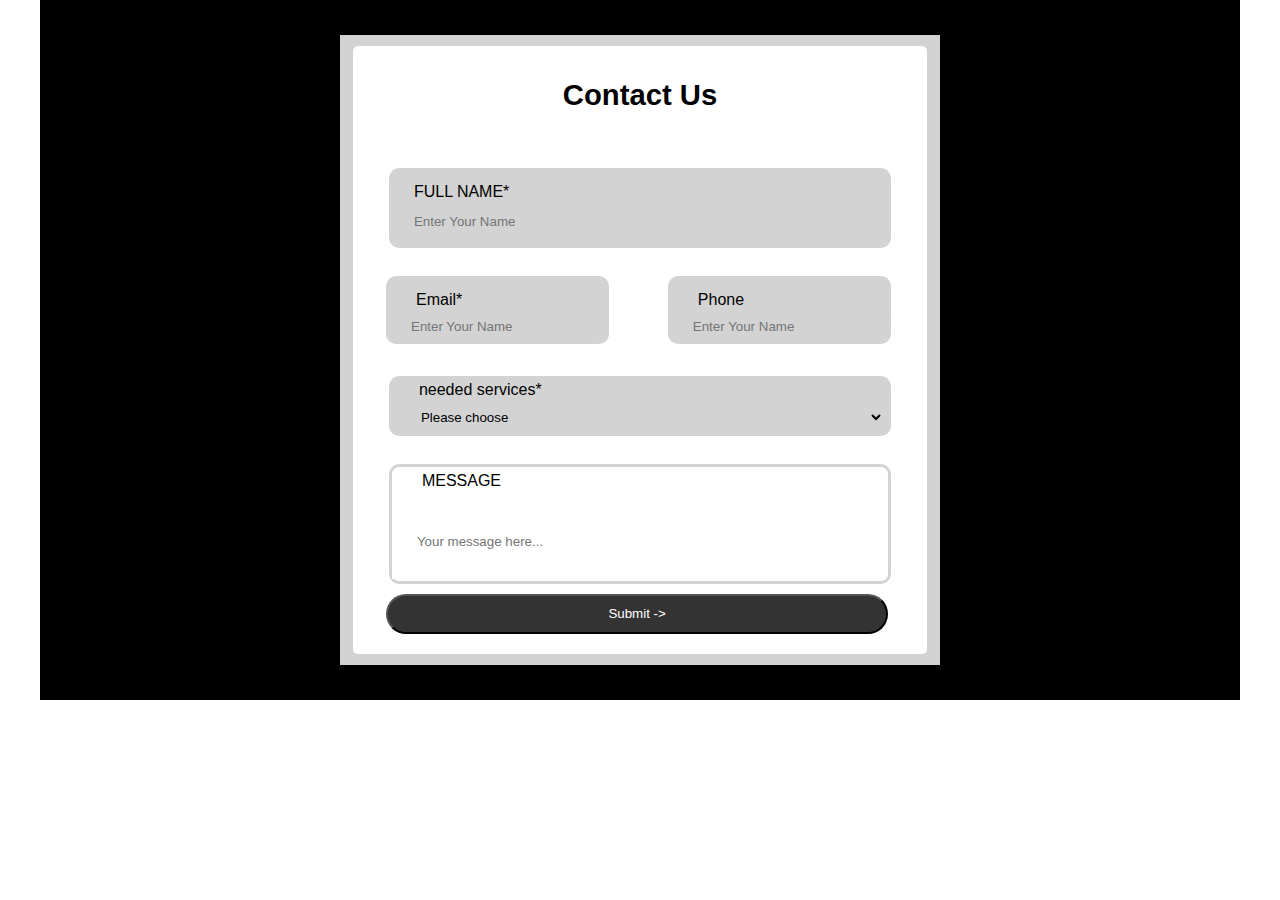
<file: BT3/lab2/index.html>
<!DOCTYPE html>
<html lang="en">
<head>
    <meta charset="UTF-8">
    <title>Lab3_Layout2_19130038</title>
    <link href="style.css" rel="stylesheet">
    <link rel="stylesheet" href="https://cdnjs.cloudflare.com/ajax/libs/font-awesome/4.0.0/css/font-awesome.css"
          integrity="sha512-72McA95q/YhjwmWFMGe8RI3aZIMCTJWPBbV8iQY3jy1z9+bi6+jHnERuNrDPo/WGYEzzNs4WdHNyyEr/yXJ9pA=="
          crossorigin="anonymous" referrerpolicy="no-referrer"/>
</head>
<body>
<div id="container">
    <div id="navv">
        <nav>
            <div id="contact">
                <h3>Contact Us</h3>
            </div>

            <div id="inp">
                <div id="name">
                    <label id="namel" for="name">FULL NAME*</label>
                    <input id="namei" type="text" name="name" placeholder="Enter Your Name">
                </div>

                <div id="emailandphone">
                    <div id="email">
                        <label id="emaill" for="email">Email*</label>
                        <input id="emaili" type="text" name="email" placeholder="Enter Your Name">
                    </div>
                    <div id="phone">
                        <label id="phonel" for="phone">Phone</label>
                        <input id="phonei" type="text" name="phone" placeholder="Enter Your Name">
                    </div>
                </div>


                <div id="needed">
                    <label id="neededlabel">needed services*</label>
                    <select id="need" name="" class="">
                        <option value="">Please choose</option>
                    </select>
                </div>

                <div id="messaged">
                    <label id="messagelabel">MESSAGE</label>
                    <input type="text" name="message" id="message" placeholder="Your message here..." class="pix_text"
                           bo>
                </div>

                <div id="submit">
                    <input type="submit" value="Submit ->">
                </div>
        </nav>
    </div>
</div>
</body>
</html>
</file>
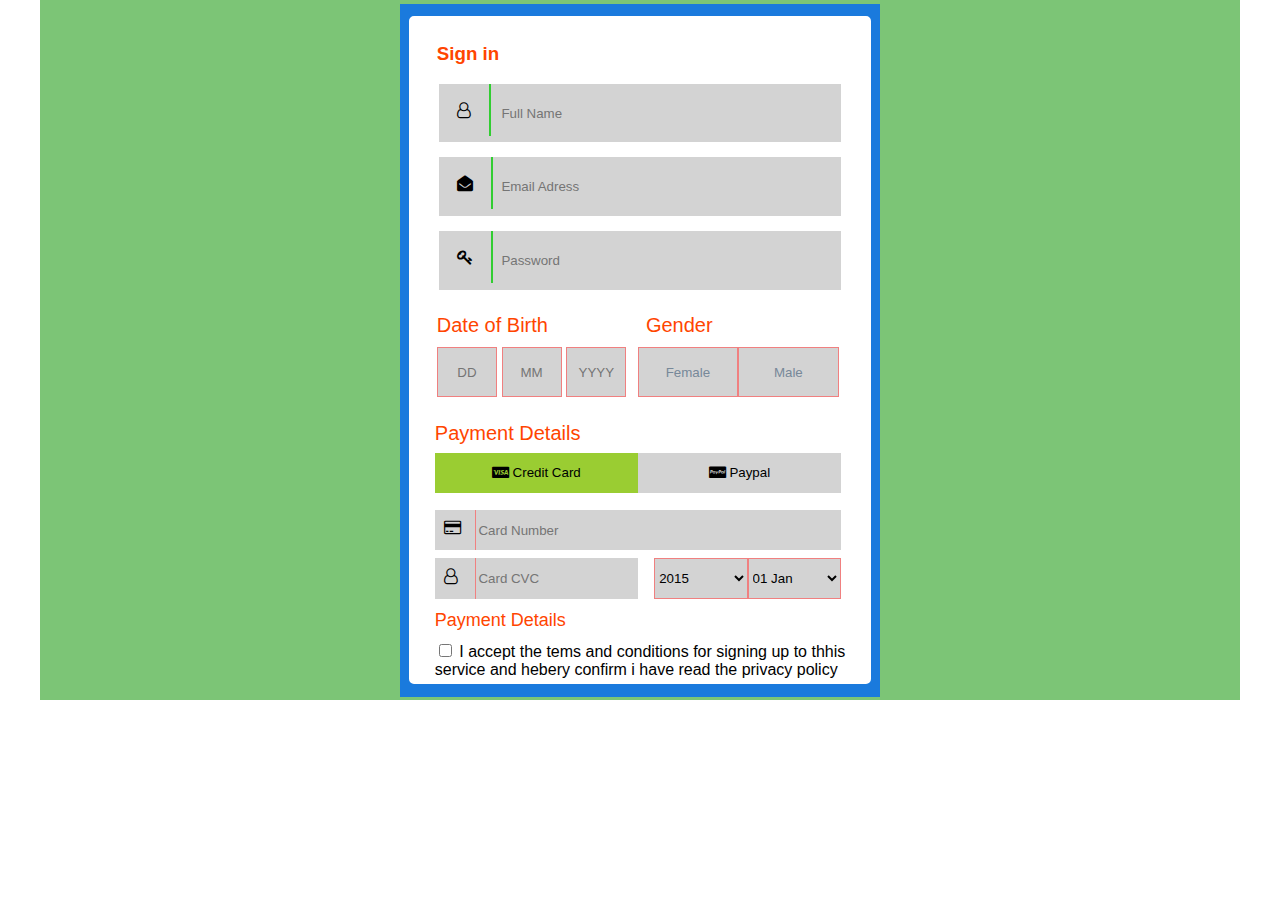
<file: BT3/lab4/index.html>
<!DOCTYPE html>
<html lang="en">
<head>
    <meta charset="UTF-8">
    <title>Title</title>
    <link rel="stylesheet" href="style.css">
    <link rel="stylesheet" href="https://cdnjs.cloudflare.com/ajax/libs/font-awesome/4.7.0/css/font-awesome.css"
          integrity="sha512-5A8nwdMOWrSz20fDsjczgUidUBR8liPYU+WymTZP1lmY9G6Oc7HlZv156XqnsgNUzTyMefFTcsFH/tnJE/+xBg=="
          crossorigin="anonymous" referrerpolicy="no-referrer"/>
</head>
<body>
<div id="container">
    <div id="navv">
        <nav>
            <div id="contact">
                <h3>Sign in</h3>

            </div>
            <div id="inp">

                <div id="fulln">
                    <input id="nameinput" type="text" placeholder="Full Name">
                    <div class="nameicon">
                        <i class="fa fa-user-o icon" aria-hidden="true"></i>
                    </div>

                </div>
                <div id="email">
                    <input id="mailinput" type="text" placeholder="Email Adress">
                    <div class="nameicon">
                        <i class="fa fa-envelope-open icon" aria-hidden="true"></i>
                    </div>
                </div>
                <div id="pass">
                    <input id="passinput" type="text" placeholder="Password">
                    <div class="nameicon">
                        <i class="fa fa-key icon" aria-hidden="true"></i>
                    </div>
                </div>
            </div>
            <div id="date">
                <div id="top">
                    <label id="dob" for="date">Date of Birth</label>
                    <label id="gen" for="date"> Gender</label>
                </div>

                <div id="inleft">
                    <input type="text" class="inputl" placeholder="DD">
                    <input type="text" class="inputl" placeholder="MM">
                    <input type="text" class="inputl" placeholder="YYYY">
                    <button><span>Male</span></button>
                    <button><span>Female</span></button>
                </div>
            </div>
            <div id="payment">
                <div id="detai">
                    <label for="">Payment Details</label>
                </div>
                <div id="cre">
                    <button id="buttoncre"><i class="fa fa-cc-visa" aria-hidden="true"></i>
                        <span>Credit Card</span>
                    </button>
                    <button><i class="fa fa-cc-paypal" aria-hidden="true"></i>
                        <span> Paypal</span></button>
                </div>
                <div id="card">
                    <input type="text" placeholder="Card Number">
                    <div class="icon">
                        <i class="fa fa-credit-card" aria-hidden="true"></i>
                    </div>


                </div>
                <div id="cvc">
                    <input type="text" placeholder="Card CVC">
                    <div class="icon">
                        <i class="fa fa-user-o icon" aria-hidden="true"></i>
                    </div>



                    <select name="" id="">
                        <option value="">01 Jan</option>
                    </select>
                    <select name="" id="">
                        <option value="">2015</option>
                    </select>
                </div>
            </div>
            <div id="terms">
                <label for="">Payment Details</label>
                <form action="">
                    <input type="checkbox" id="vehicle1" name="vehicle1" value="Bike">
                    <label for="vehicle1"> I accept the tems and conditions for signing up to thhis service and hebery confirm i have read the privacy policy</label>
            </div>
        </nav>
    </div>
</body>
</html>
</file>
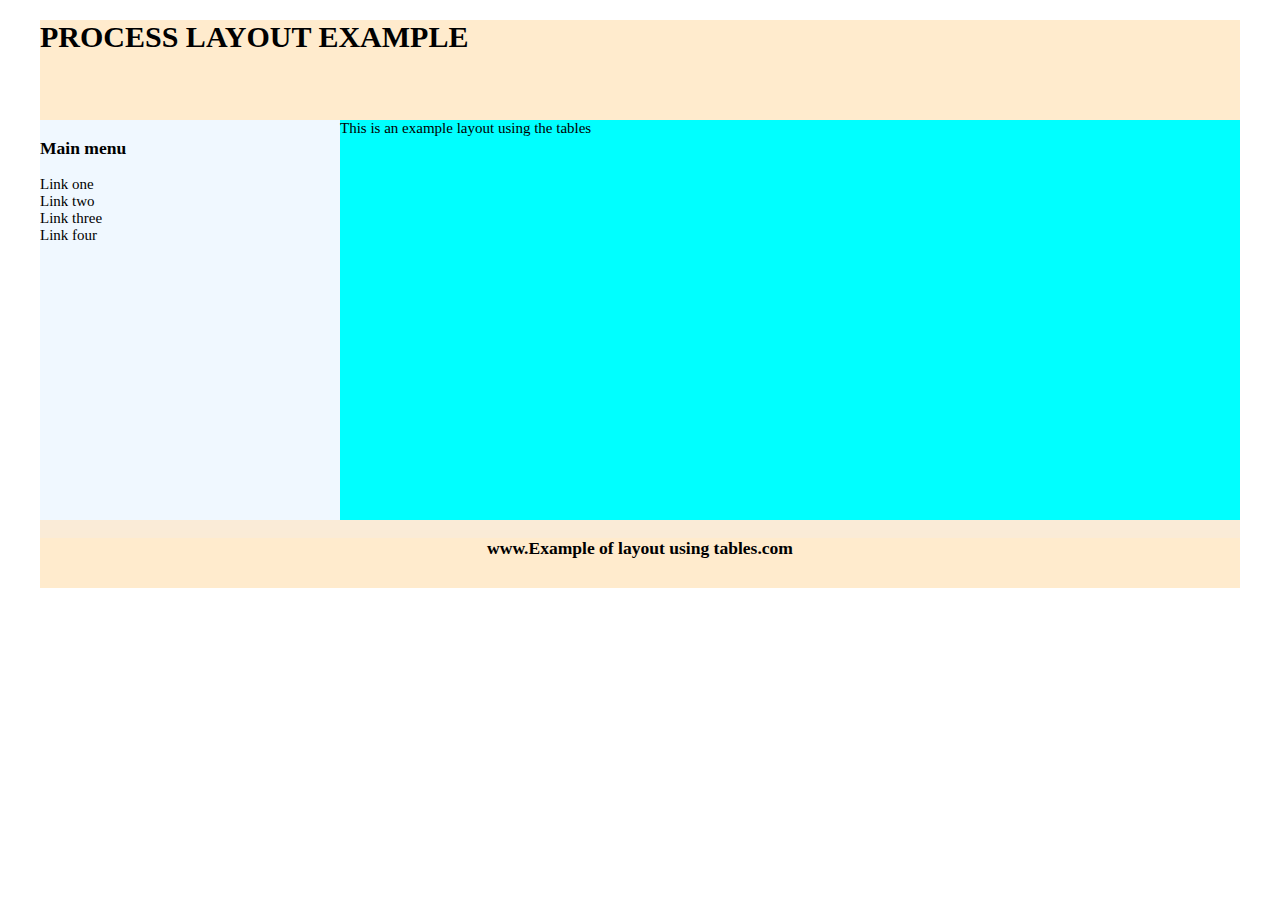
<file: Lab1_Layout1_19130038.html>
<!DOCTYPE html>
<html lang="en">
<head>
    <meta charset="UTF-8">
    <title>Lab1_Layout1_19130038</title>
    <style>
        body{
            margin: 0;
            padding: 0;
            font-family: 'tahoma', serif;
            font-size: 15px;
        }
        p{
            margin: 0;
            padding: 0;
        }
        #container{
            min-height: 500px;
            Background: antiquewhite;
            width: 1200px;
            margin: auto;
        }
        #container header{
            height: 100px;
            background: blanchedalmond;
          }
        #container  #content{
            background: aqua;
            overflow: auto;
        }
        #container  #content #left-content{
            width: 25%;
            height: 400px;
            background: aliceblue;
            float: left;
            clear: right;
        }
        #container  #content #right-content{
            width: 75%;
            background: aqua;
            float: right;
            clear: none;
        }
        #container footer{
            height: 50px;
            background: blanchedalmond;
            text-align: center;
        }
    </style>
</head>
<body>
<div id="container">
<header>
    <h1>PROCESS LAYOUT EXAMPLE</h1>
</header>
    <section id="content">
        <div id="left-content">
            <h3>Main menu</h3>
            <p>Link one</p>
            <p>Link two</p>
            <p>Link three</p>
            <p>Link four</p>
        </div>
        <div id="right-content">
            <p>This is an example layout using the tables</p>
        </div>
    </section>
   <footer>
       <h3>www.Example of layout using tables.com</h3>
   </footer>
</div>
</body>
</html>
</file>
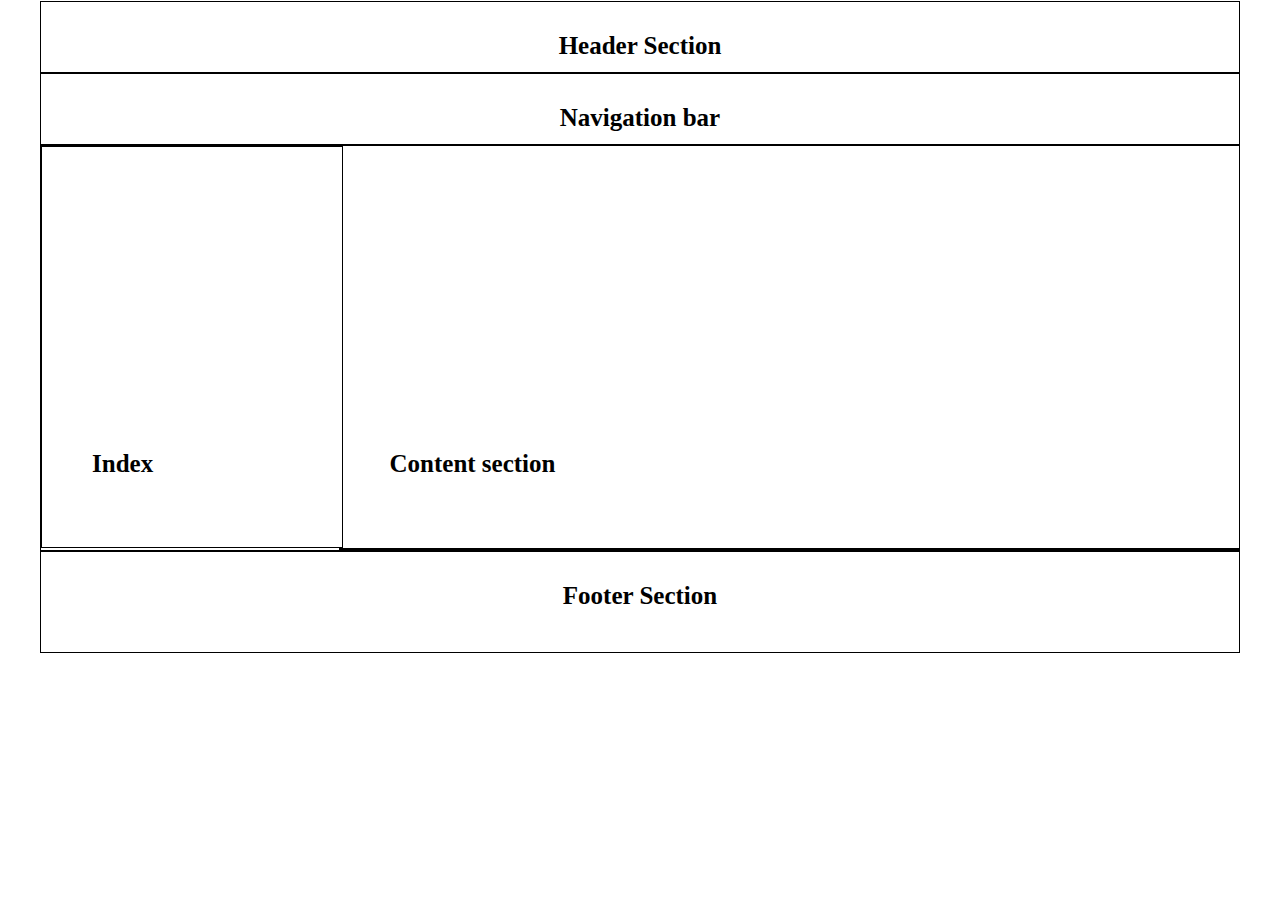
<file: Lab1_Layout2_19130038.html>
<!DOCTYPE html>
<html lang="en">
<head>
    <meta charset="UTF-8">
    <title>Lab1_Layout2_19130038</title>
    <style>
        body{
            margin: 1px;
            padding: 0;
            font-family: 'tahoma', serif;
            font-size: 25px;
            font-weight: bold;
            text-align: center;
        }
        p{
            margin: 0;
            padding: 0;
        }
        #container{
            width: 1200px;
            margin: auto;
        }
        .center {
            position: absolute;
            top: 50%;
            text-align: center;
            margin-left: 50px;
        }
        #container header{
            height: 70px;
            border: 1px solid black;
        }
        .center-header{
            padding-top: 30px;
            text-align: center;
        }
        #container nav{
            height: 70px;
            border: 1px solid black;
        }
        #container  #content{
            overflow: auto;
            border: 1px solid black;
        }
        #container  #content #left-content{
            width: 25%;
            height: 400px;
            float: left;
            clear: right;
            border: 1px solid black;
        }
        #container  #content #right-content{
            width: 75%;
            float: right;
            clear: none;
            border: 1px solid black;
        }
        #container footer{
            height: 100px;
            border: 1px solid black;
        }
    </style>
</head>
<body>
<div id="container">
    <header>
        <p class="center-header">Header Section</p>
    </header>
    <nav>
        <p class="center-header">Navigation bar</p>
    </nav>
    <section id="content">
        <div id="left-content">
            <p class="center">Index</p>
        </div>
        <div id="right-content">
            <p class="center">Content section</p>
        </div>
    </section>
    <footer>
        <p class="center-header">Footer Section</p>
    </footer>
</div>
</body>
</html>
</file>
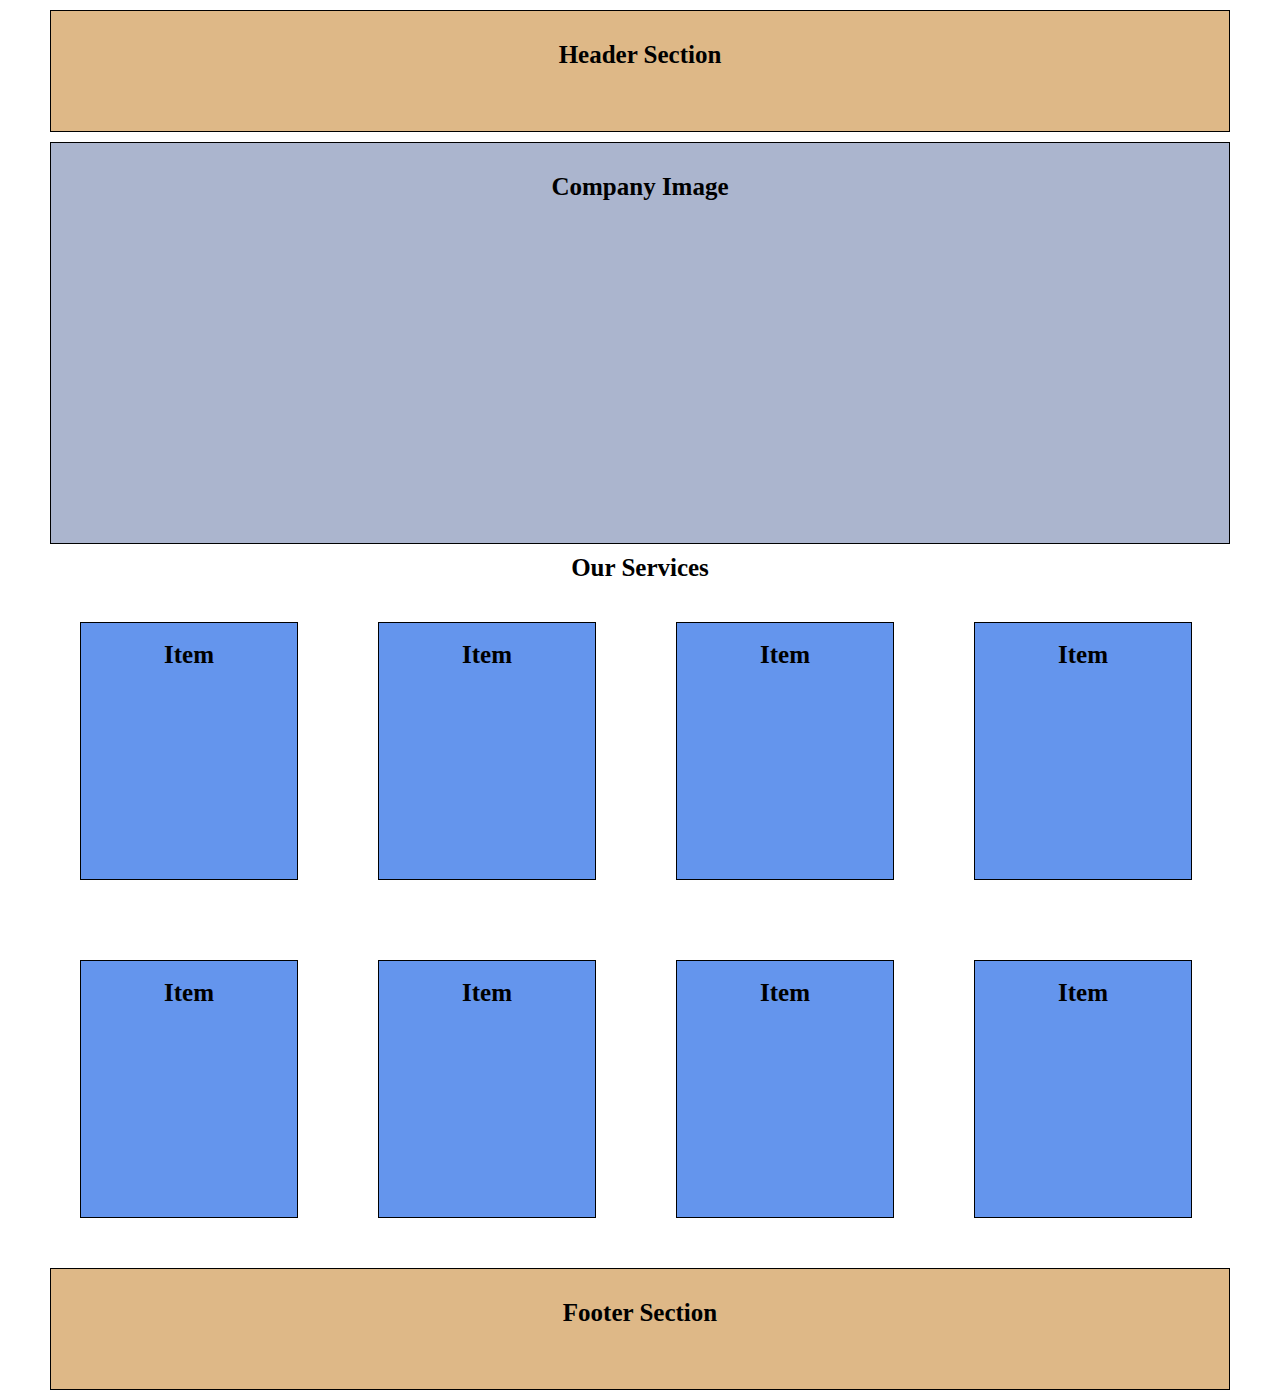
<file: Lab1_Layout3_19130038.html>
<!DOCTYPE html>
<html lang="en">
<head>
    <meta charset="UTF-8">
    <title>Lab1_Layout3_19130038</title>
    <style>
        body{
            margin: 0;
            padding: 0;
            font-family: 'tahoma', serif;
            font-size: 25px;
            font-weight: bold;
            text-align: center;
        }
        p{
            margin: 0;
            padding: 0;
        }
        #container{
            width: 1200px;
            margin: auto;
        }
        #container header{
            height: 120px;
            border: 1px solid black;
            background: burlywood;
            margin: 10px;
        }
        .center-header{
            padding-top: 30px;
            text-align: center;
        }
        #container nav{
            height: 400px;
            border: 1px solid black;
            background: #abb5ce;
            margin: 10px;

        }
        #container  #content{
            overflow: auto;
        }
        #container #content #service{
            text-align: center;
        }
        #container #content #service .item{
            width: 180px;
            height: 220px;
            background: cornflowerblue;
            border: 1px solid black;
            float: left;
            clear: right;
            margin: 40px;
            padding: 18px;
        }
        #container footer{
            height: 120px;
            border: 1px solid black;
            background: burlywood;
            margin: 10px;
        }
    </style>
</head>
<body>
<div id="container">
    <header>
        <p class="center-header">Header Section</p>
    </header>
    <nav>
        <p class="center-header">Company Image</p>
    </nav>
    <section id="content">
        <div id="service">
            <p>Our Services</p>
            <div class="item">Item</div>
            <div class="item">Item</div>
            <div class="item">Item</div>
            <div class="item">Item</div>
            <div class="item">Item</div>
            <div class="item">Item</div>
            <div class="item">Item</div>
            <div class="item">Item</div>
        </div>
    </section>
    <footer>
        <p class="center-header">Footer Section</p>
    </footer>
</div>
</body>
</html>
</file>
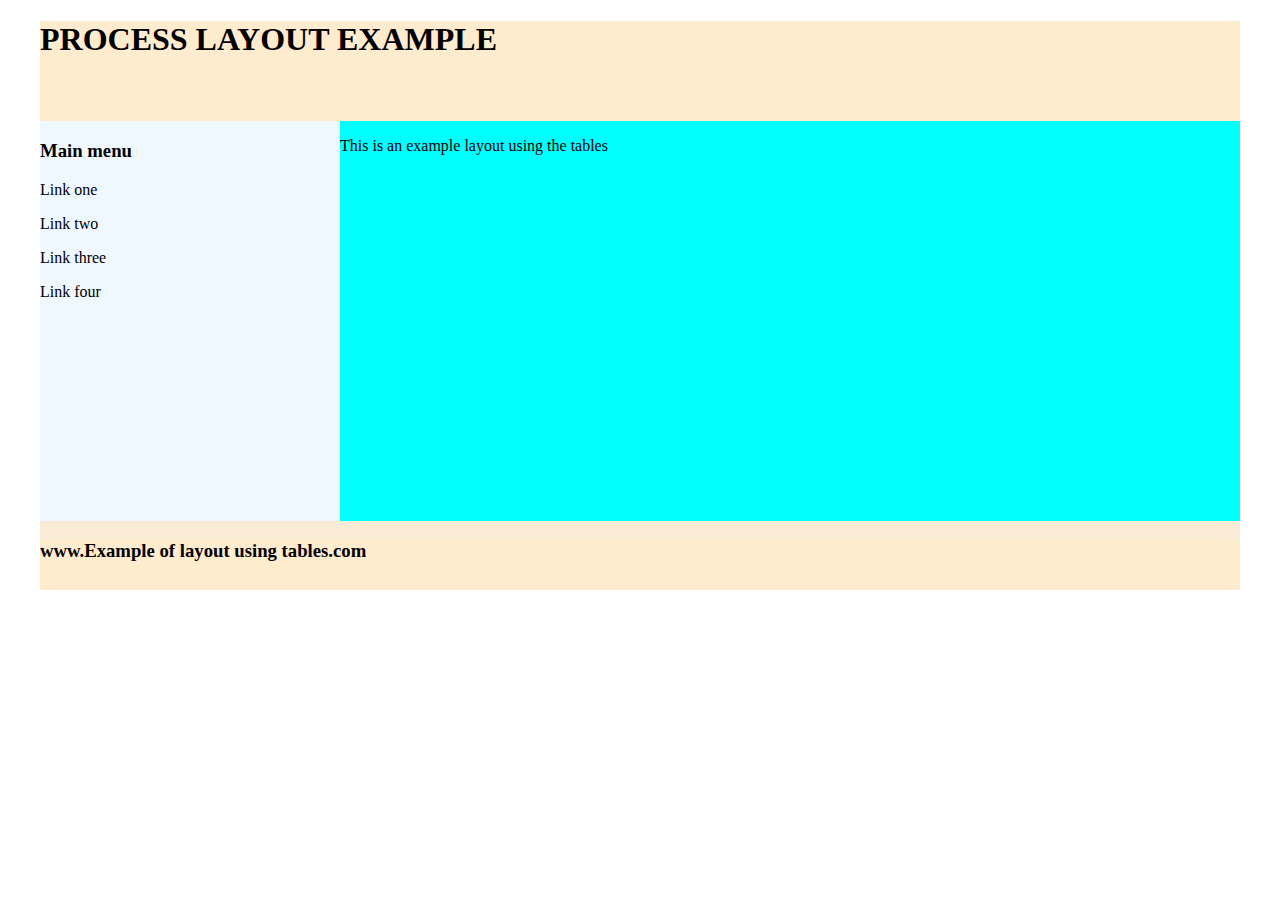
<file: Lab1/Lab1_Layout1_19130038.html>
<!DOCTYPE html>
<html lang="en">
<head>
    <meta charset="UTF-8">
    <title>Lab1_Layout1_19130038</title>
    <style>
        
        #container{
            min-height: 500px;
            Background: antiquewhite;
            width: 1200px;
            margin: auto;
        }
        #container header{
            height: 100px;
            background: blanchedalmond;
          }
        #container  #content{
            background: aqua;
            overflow: auto;
        }
        #container  #content #left-content{
            width: 25%;
            height: 400px;
            background: aliceblue;
            float: left;
            clear: right;
        }
        #container  #content #right-content{
            width: 75%;
            background: aqua;
            float: right;
            clear: none;
        }
        #container footer{
            height: 50px;
            background: blanchedalmond;
            ;
        }
    </style>
</head>
<body>
<div id="container">
<header>
    <h1>PROCESS LAYOUT EXAMPLE</h1>
</header>
    <section id="content">
        <div id="left-content">
            <h3>Main menu</h3>
            <p>Link one</p>
            <p>Link two</p>
            <p>Link three</p>
            <p>Link four</p>
        </div>
        <div id="right-content">
            <p>This is an example layout using the tables</p>
        </div>
    </section>
   <footer>
       <h3>www.Example of layout using tables.com</h3>
   </footer>
</div>
</body>
</html>
</file>
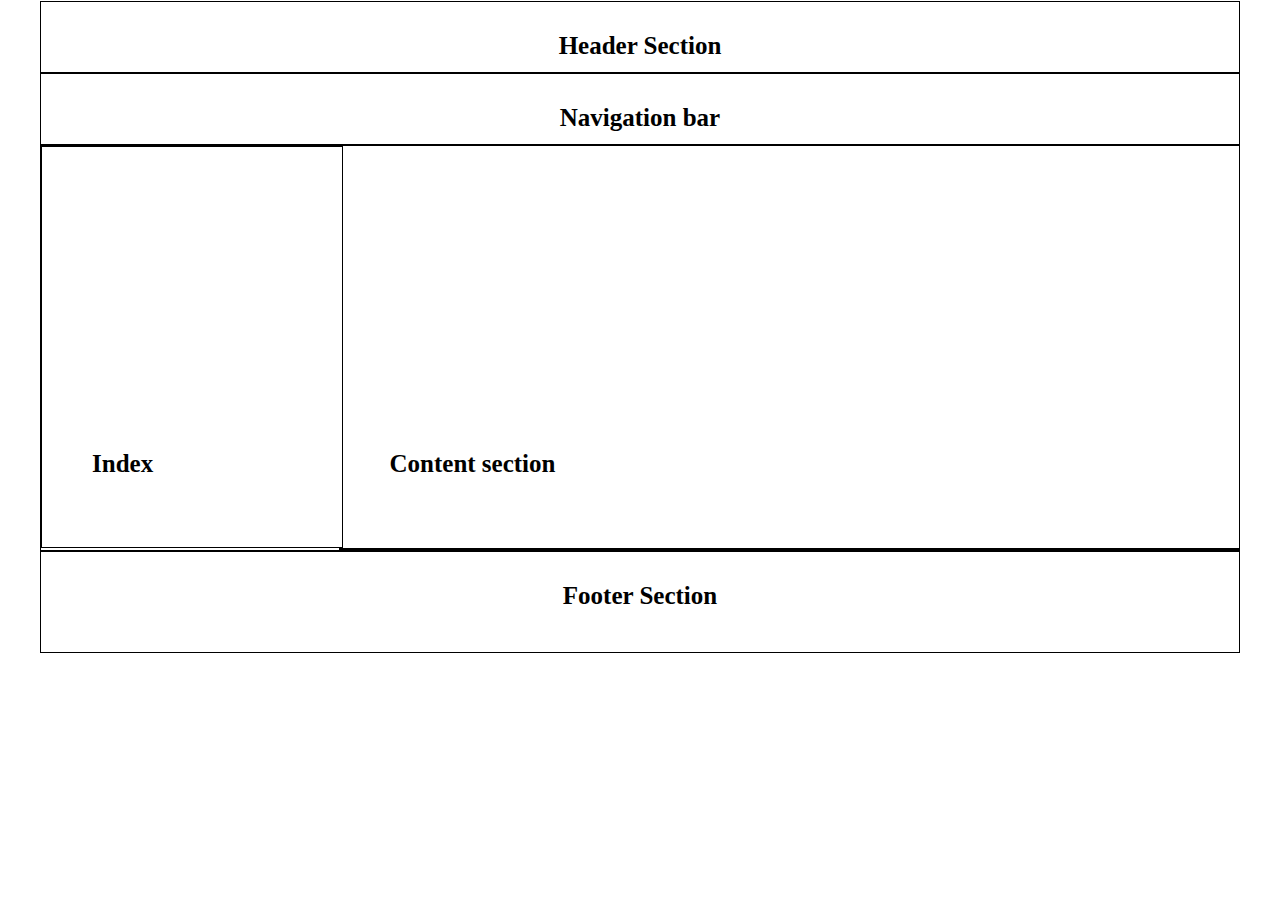
<file: Lab1/Lab1_Layout2_19130038.html>
<!DOCTYPE html>
<html lang="en">
<head>
    <meta charset="UTF-8">
    <title>Lab1_Layout2_19130038</title>
    <style>
        body{
            margin: 1px;
            padding: 0;
            font-family: 'tahoma', serif;
            font-size: 25px;
            font-weight: bold;
            text-align: center;
        }
        p{
            margin: 0;
            padding: 0;
        }
        #container{
            width: 1200px;
            margin: auto;
        }
        .center {
            position: absolute;
            top: 50%;
            text-align: center;
            margin-left: 50px;
        }
        #container header{
            height: 70px;
            border: 1px solid black;
        }
        .center-header{
            padding-top: 30px;
            text-align: center;
        }
        #container nav{
            height: 70px;
            border: 1px solid black;
        }
        #container  #content{
            overflow: auto;
            border: 1px solid black;
        }
        #container  #content #left-content{
            width: 25%;
            height: 400px;
            float: left;
            clear: right;
            border: 1px solid black;
        }
        #container  #content #right-content{
            width: 75%;
            float: right;
            clear: none;
            border: 1px solid black;
        }
        #container footer{
            height: 100px;
            border: 1px solid black;
        }
    </style>
</head>
<body>
<div id="container">
    <header>
        <p class="center-header">Header Section</p>
    </header>
    <nav>
        <p class="center-header">Navigation bar</p>
    </nav>
    <section id="content">
        <div id="left-content">
            <p class="center">Index</p>
        </div>
        <div id="right-content">
            <p class="center">Content section</p>
        </div>
    </section>
    <footer>
        <p class="center-header">Footer Section</p>
    </footer>
</div>
</body>
</html>
</file>
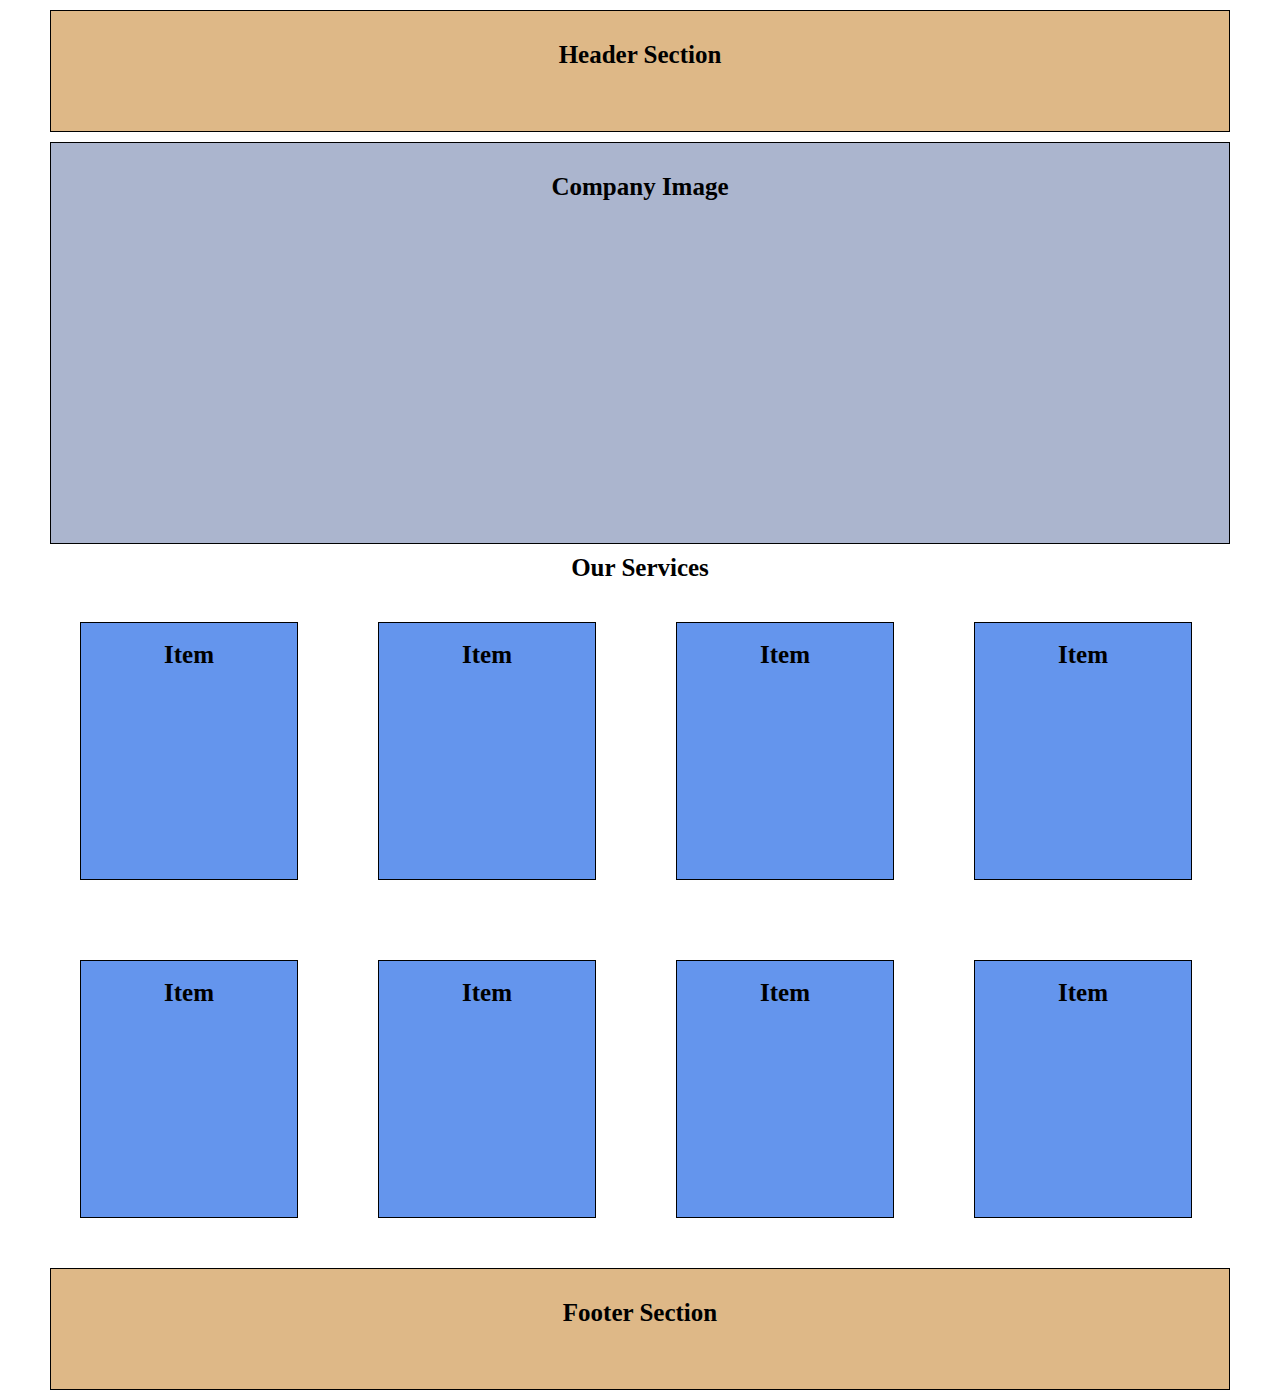
<file: Lab1/Lab1_Layout3_19130038.html>
<!DOCTYPE html>
<html lang="en">
<head>
    <meta charset="UTF-8">
    <title>Lab1_Layout3_19130038</title>
    <style>
        body{
            margin: 0;
            padding: 0;
            font-family: 'tahoma', serif;
            font-size: 25px;
            font-weight: bold;
            text-align: center;
        }
        p{
            margin: 0;
            padding: 0;
        }
        #container{
            width: 1200px;
            margin: auto;
        }
        #container header{
            height: 120px;
            border: 1px solid black;
            background: burlywood;
            margin: 10px;
        }
        .center-header{
            padding-top: 30px;
            text-align: center;
        }
        #container nav{
            height: 400px;
            border: 1px solid black;
            background: #abb5ce;
            margin: 10px;

        }
        #container  #content{
            overflow: auto;
        }
        #container #content #service{
            text-align: center;
        }
        #container #content #service .item{
            width: 180px;
            height: 220px;
            background: cornflowerblue;
            border: 1px solid black;
            float: left;
            clear: right;
            margin: 40px;
            padding: 18px;
        }
        #container footer{
            height: 120px;
            border: 1px solid black;
            background: burlywood;
            margin: 10px;
        }
    </style>
</head>
<body>
<div id="container">
    <header>
        <p class="center-header">Header Section</p>
    </header>
    <nav>
        <p class="center-header">Company Image</p>
    </nav>
    <section id="content">
        <div id="service">
            <p>Our Services</p>
            <div class="item">Item</div>
            <div class="item">Item</div>
            <div class="item">Item</div>
            <div class="item">Item</div>
            <div class="item">Item</div>
            <div class="item">Item</div>
            <div class="item">Item</div>
            <div class="item">Item</div>
        </div>
    </section>
    <footer>
        <p class="center-header">Footer Section</p>
    </footer>
</div>
</body>
</html>
</file>
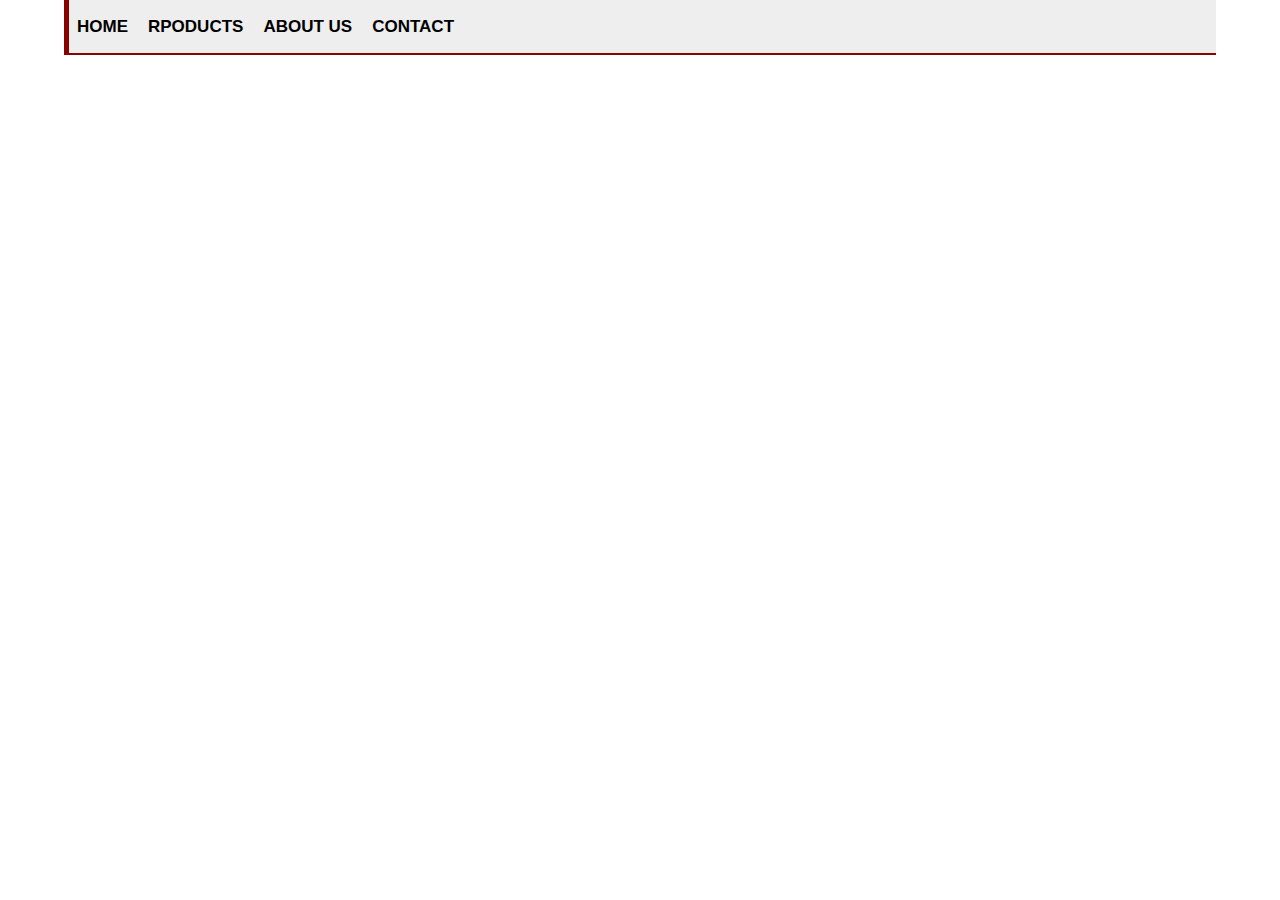
<file: BT3/lab1/lab1.html>
<!DOCTYPE html>
<html lang="en">
<head>
    <meta charset="UTF-8">
    <title>lab1</title>
    <link rel="stylesheet" href="css.css">
    <link
            rel="stylesheet"
            href="https://cdnjs.cloudflare.com/ajax/libs/animate.css/4.1.1/animate.min.css"
    />
</head>
<body>
<div id="container">
    <nav>
        <ul>
            <li>HOME</li>
            <li>
                <span>RPODUCTS</span>
                <ul class="animate__animated animate__fadeInUp">
                    <li>Tivi</li>
                    <li>Máy tính xách tay</li>

                </ul>
            </li>
            <li>ABOUT US</li>
            <li>CONTACT</li>
        </ul>
    </nav>
</div>

</body>
</html>
</file>
<file: project/css/style.css>
* {
    -webkit-font-smoothing: antialiased;
    -webkit-text-size-adjust: 100%;
    font-family: "Muli", Helvetica, Arial, sans-serif;

}

html, body {
    padding: 0;
    margin: 0;
    color: black;
}

header {
    width: 100%;
    height: 130px;
    background-color: greenyellow;
    box-sizing: border-box;
}

/*header top*/
header .inter {
    height: 45%;
    background-color: lime;
    box-sizing: border-box;

}

header .heaer-desktop {
    width: 93%;
    background-color: gainsboro;
    height: 55%;
    margin: auto;
    display: flex;
    color: black;
    line-height: 70px;
    box-sizing: border-box;

}

/*header left*/
header .heaer-desktop .left {
    width: 15%;
    height: 100%;
}

/*header mid nav*/
header .heaer-desktop .mid {
    width: 70%;
    height: 100%;

}
#nav{
    margin: 0;
}
#nav>li {
    display: inline-block;
    position: relative;
}

#nav>li>a {
    text-decoration: none;
    line-height:70px;
    padding: 0 15px;
    display: inline-block;
    position: relative;

}
#nav li>a:before{
    left: 0;
    width: 100%;
    content: "";
    position: absolute;
    z-index: 100;
}
#nav>li:hover>a:before{
    height: 100%;
    -webkit-transform: skew(-20deg);
    -webkit-transition: all 0.6s ease;
    background-color: limegreen;
    border-radius: 7px;
    cursor: pointer;
}

#nav li>a>span{
    position: relative;
    z-index: 101;
}
#nav li:hover .subnav{
    display: block;
    cursor: pointer;
}
#nav .subnav {
    display: none;
    position: fixed;
    background-color: grey;
    list-style-type: none;
    line-height: 30px;
    width: 250px;
    border-radius: 4px;
    left: 45%;


}
#nav .subnav li{
    padding: 10px 0;

}
#nav .subnav li a{
    text-decoration: none;
}



    /*header right*/
header .heaer-desktop .right {
    width: 15%;
    height: 100%;
}
</file>
<file: projectweb/css/style.css>
* {
    -webkit-font-smoothing: antialiased;
    -webkit-text-size-adjust: 100%;
    font-family: "Muli", Helvetica, Arial, sans-serif;

}

html, body {
    padding: 0;
    margin: 0;
    color: black;
}

header {
    width: 100%;
    height: 80px;
    background-color: greenyellow;
    box-sizing: border-box;
}

header .heaer-desktop {
    width: 90%;
    background-color: gainsboro;
    height: 100%;
    margin: auto;
    display: flex;
    color: black;
    line-height: 70px;


}

header .heaer-desktop .left {
    width: 15%;
    height: 99%;
}

header .heaer-desktop .mid {
    width: 70%;
    height: 99%;


}

header .heaer-desktop .mid ul {
    list-style-type: none;
    margin: 0;
}

header .heaer-desktop .mid > ul > li {
    margin: 0;
    display: inline-block;
}

header .heaer-desktop .mid > ul > li > a {
    padding: 0 70px;
    display: inline-block;
    font-size: 11px;
    color: #000000;
    position: relative;
    text-decoration: none;
}

header .heaer-desktop .mid > ul > li:hover>a::before {
    left: 0;
    width: 100%;
    content: "";
    height: 100%;
    -webkit-transform: skew(-20deg);
    -webkit-transition: all 0.6s ease;
    position: absolute;
    z-index: 100;
    background-color: limegreen;
}

header .heaer-desktop .mid ul li a span {
    position: relative;
    z-index: 101;
}

header .heaer-desktop .mid > ul li .chill {
    display: none;
    animation: menu_up 0.3s;

    text-align: left;
    padding: 10px 0px;
    margin: 0px;
    position: absolute;
    left: -15px;
    top: 100%;
    z-index: 999;
    width: 200px;
    background: #9b9b9b;
    box-shadow: 0 1px 7px 0 rgb(0 0 0 / 35%);
    border-radius: 3px;
    border-top: 2px solid #e51515;
}

header .heaer-desktop .mid > ul li:hover .chill {
    display: block;
    position: relative;

}

header .heaer-desktop .mid > ul li:hover .chill li {
    color: black;

}

header .heaer-desktop .mid > ul li:hover .chill li a {
    text-decoration: none;
}

header .heaer-desktop .right {
    width: 15%;
    height: 99%;
    float: right;

}
</file>
<file: BT2/page a/css/style.css>
body{
    font-size: 13px;
    color:black;
    margin-top: 20px;
    padding: 0;
}
#page{
    width: 100%;
    padding: 0;
    margin: 0;

}
#page .container{
    margin: 0 auto;
    width: 1200px;
    overflow: auto;

}
#page #section_normal_1{
    background: white;
    border-bottom: 4px solid #d9d9d9;
    height: 80px;
}
#page #section_normal_1 .alpha{
width: 50%;
float: left;
}
#page #section_normal_1 .alpha .logo{
    margin-top: 20px;

}



#page #section_normal_1 .omega{
    margin-top: 20px;
    width: 50%;
    float: right;
    text-align: right;

    }
#page #section_normal_1 .omega .text_style{
        padding: 7px 20px;
        float: right;
        height: 40px;
        padding-left: 20px;
        box-sizing: border-box;
    }
#page #section_normal_1 .omega .text_style .pix_text{
   color: #aeaeae;
   vertical-align: middle;
    }
#page #section_normal_1 .omega .social_button{
        float: right;
        padding: 0 5px;
    }

    #page #section_normal_4_2{
        background: #333;
        border-bottom:4px solid #d9d9d9 ;
        height: 670px;
        width: 100%;
        
    }
    #page #section_normal_4_2 .container .sixteen.columns{
        width: 80%;
        height: 100%;
        padding: 10%;
        
    }
    #page #section_normal_4_2 .alpha{
        width: 50%;
        overflow: auto;
        float: left;
        text-align: center;
    }
    #page #section_normal_4_2 .alpha .img_style{
        height: 100%;
       
    } 
    #page #section_normal_4_2 .omega{
        float:  right;
        width:450px
       
    }
    #page #section_normal_4_2 .omega .big_title{
       font-size: 40px;
       margin: 20px 0;
       width: 350px;
        color: white;

    }
    #page #section_normal_4_2 .omega .btn_normal{
       background: #2dc0e8;
       padding: 15px;
       border-radius: 5px;
        text-decoration: none;
        color: white;
    }
    .bold_text{
        font-weight: bold;
    }
    .big_text{
        font-size: large;
    }
    .blue_text{
        color: #2dc0e8;
    }
    .light_gray{
        color: #cacaca;
    }
    .normal_text{
        font-size: 136%;
    }
    #page #section_normal_6{
        background: #d9d9d9;
        
    }
    #page #section_normal_6 .L1_style{
        text-align: center;
    }
    #page #section_normal_6 .L2_style{
        text-align: center;
        color: #aeaeae;
    }
    #page #section_normal_6 .alpha{
        border: 1px solid black;
        width: 49%;
        overflow: auto;
        float: left;
        
    }
    #page #section_normal_6 .alpha .b_style{
        background: #F5F5F5;
        float:  left;
        width: 100px;
        height: 100px;
    }
    #page #section_normal_6 .alpha .b_style .logo_style{
        margin: 13px;
        border-radius: 50%;
    }
    #page #section_normal_6 .omega .b_style .logo_style{
        margin: 13px;
        border-radius: 50%;

    }
#page #section_normal_6 .alpha .txt_style {
    float: right;
    width: 487px;
    font-size: 17px;
    background-color: white;
    padding-left: 20px;
    box-sizing: border-box;
}
    #page #section_normal_6 .omega{
        border: 1px solid black;
        float:  right;
        width:50%;
       
    }
    #page #section_normal_6 .omega .b_style{
        background: #F5F5F5;
        float:  left;
        width: 100px;
        height: 100px;
        
    }


#page #section_normal_6 .omega .txt_style{
        float:  right;
        width: 499px;
       font-size: 17px;
      background-color: white;
    padding-left: 20px;
    box-sizing: border-box;
      
    }

#section_agency_5{
        text-align: center;
        margin: 30px;
        padding: 30px;
    color: #B3B3B3;
    }
    #section_agency_5 .f1_style { 
        color:green;
        font-size: 15px;
        margin-bottom: 20px;
    }
    #section_agency_5 .f2_style{
        width: 400px;
        height: 50px;
        margin-left: 400px;
    }
    #section_agency_5 .f2_style .pix_text{ 
        font-size: 10px;
        color: #aeaeae;
    }
    #section_agency_5 .get_2_btn a.slow_fade{
       display: block;

        width: 140px;
       margin: auto;
        padding: 8px 0px;
    border: 2px solid green;
    color:green;
    text-decoration: none;
   
   
    }

    #section_agency_5 .rights_st .editContent .pix_text{
        padding: 20px 0px 0px 0px;
        color: #d9d9d9;
        display: inline-block;
      
    }
    #section_agency_5 .pixfort_st{
        color: green;
    }
    #section_agency_5  .clearfix{
        margin-top: 20px;
    }
</file>
<file: BT2/page b/css/style.css>
html, body{
    width: 100%;
    margin: 0;
    padding: 0;
    font-family: Arial, Helvetica, sans-serif;
    font-size: 13px;
    color: black;
}
p{
    margin: 0;
    padding: 0;

}


#page{
    width: 100%;
    margin: 0;
    padding: 0;
}
#page .container{
    width: 1200px;
    margin: 0 auto;
}
#page  #section_text_2{
    background: #f3f3f3;
    height: 120px;
}
#page #section_text_2 .alpha{
    width: 50%;
    float: left;
    text-align: left;
    padding-top: 35px;
}
#page #section_text_2 .alpha .logo{
    width: 165px;
}
#page #section_text_2 .omega{
    width: 50%;
    float: right;
    text-align: right;
    padding-top: 40px;
}
#page #section_text_2 .omega .pix_button{
    padding: 20px 30px;
    background: #f77825;
    border-radius: 5px;
    color: white;
    font-weight: bold;
    text-decoration: none;
    font-size: 150%;
}
#page #section_header_1{
    background: white;
    height: 100px;
}
#page #section_header_1 .right_socials{
    float: right;
    width: 30%;
    min-width: 150px;
}
#page #section_header_1 .right_socials ul{
    text-align: right;
}
#page #section_header_1 .right_socials ul li{
    list-style-type: none;
    float: right;
    padding-right: 25px;
}
#page #section_header_1 .right_socials ul li a{
    text-decoration: none;
    color: #7f7f7f;
    font-size: 200%;
    padding: 20px 2px 0px 0px;
}
#page #section_header_1 .navbar-collapse{
    float: left;
    width: 70%;
    padding-top: 30px;
}
#page #section_header_1 .navbar-collapse ul{

}
#page #section_header_1 .navbar-collapse ul li{
    list-style-type: none;
    float: left;
    clear: right;
    padding-right: 50px;
}
#page #section_header_1 .navbar-collapse ul li:hover{
    padding-right: 39px;
}
#page #section_header_1 .navbar-collapse ul li a{
    color: #7f7f7f;
    text-decoration: none;
    font-size: 150%;
    font-weight: bold;
}
#page #section_header_1 .navbar-collapse ul li:hover a{
    font-size: 180%;
}

#page #section_gym_4{
    background: white;
    padding-top: 100px;
    padding-bottom: 30px;
    overflow: auto;
}
#page #section_gym_4 .column {
    width: 33%;
    float: left;
    clear: right;
    text-align: center;

}
#page #section_gym_4 .column .img_gym_st .logo_style {
    width: 75%;
    border-radius: 50%;

}
#page #section_gym_4 .column .gym_st{
    padding: 20px;
}
#page #section_gym_4 .column .gym_st span{
    font-weight: bolder;
    font-size: 200%;
}
#page #section_gym_4 .column .gym_text span{
    font-size: 175%;
    color: #7f7f7f !important;
}






    #page #section_slider{
        background-color: #F3F3F3;
        width: 100%;
        /*height: 100px;*/
        padding-top: 100px;
        padding-bottom: 120px;
box-sizing: border-box;
margin: auto;
        
    }
 #page #section_slider img {
    width: 98%;
}
#page #section_slider .item {

    position: relative;
}

#page #section_slider .carousel-caption{
    position: absolute;
    bottom: 0;
    padding: 40px;
    font-size: 19px;
    color: #fff;
    line-height: 0.5;
    background-image: linear-gradient(to bottom, rgb(29, 29, 29, 0), rgb(0, 0, 0, 0.4), #000);
    width: 1096px;
}
#page #section_slider .carousel-caption h3{
font-size: 30px;
}
#page #section_slider .carousel-control{
    color: #938E89;
    text-decoration: none;
    font-size: 50px;

}









    #page #section_gym_4 .column .link_3_btn .slow_fade {
        text-decoration: none;
    background: orange;
    display: inline-block;
        padding: 20px 30px;
    margin: 20px;
    color: white;
    width: 90px;
    font-size: 18px;
    font-weight: bold;
    border-radius: 4%;
}
#page .center_text {
    margin: auto;
    background: #F3F3F3 ;
  height: 550px;
}
#page .center_text .container .column{
    display: inline-block;
    background: #FFFFFF;
    width: 350px;
    height: 450px;
    margin: 15px;
    padding: 30px;
    box-sizing: border-box;
    border: 3px solid #dedede;
}
#page .center_text .container .column .flat_pricing .light_gray {

    list-style: none;
    text-align: center;
    padding: 8px;
    font-size: 140%;
    color: #b0b0b0;



}
#page .center_text .container .column .flat_pricing .light_gray .pix_text{
    padding: 12px;
}
#page .center_text .container .column .flat_pricing .active_bg_open{

   text-decoration: none;


}

#page .center_text .container .column .flat_pricing .blue_text{
    font-size: 70px;
    text-align: center;
       color: #7d6ae5;

}
#page .center_text .container .column .flat_pricing .blue_bg{
    font-size: 20px;
    display: inline-block;
      padding: 30px 30px;
    margin-left: 40px;
    margin-bottom: 60px;
    color: white;
    background: #2DC0E8;
border-radius: 7%;
}
#page .center_text .container .column .flat_pricing .orange{
    font-size: 70px;
    text-align: center;
    color: orange;

}
#page .center_text .container .column .flat_pricing .orange_bg {
    font-size: 20px;
    display: inline-block;
        padding: 30px 30px;
    margin-left: 40px;
    margin-bottom: 60px;
    color: white;
    background: orange;
border-radius: 7%;
}
#page .subscribe{
background: #191919;

    height: 500px;
   padding-top: 150px ;
}
#page .subscribe .container {
color: white;
   display: block;
    width: 400px;
    height: 400px;
background: #151515;


}
#page .subscribe .container .sixteen .pix_builder_bg .editContent{
    font-size: 15px;
    padding: 20px;
    text-align: center;
}
#page .subscribe .container .sixteen .pix_builder_bg .headtext_style .editContent .pix_text{
    padding: 14px 0px 0px 0px;
    display: block;
    font-size: 20px;
}
#page .subscribe .container .sixteen .pix_builder_bg .segment {
    background: #115D7F;
    width: 70px;
    height: 7px;
    margin: auto;

}
#page .subscribe .container .sixteen .pix_builder_bg .editContent .subtext_style{
display: inline-block;
    width: 260px;
    height: 80px;
    margin-left: 45px;
    margin-top: 20px;
    color: #40525D;

}
#page .subscribe .container .sixteen .pix_builder_bg .contact_st .pix_text{
    height: 40px;
    width: 360px;
   margin-left: 17px;
    margin-bottom: 20px;
    box-sizing: border-box;
    border: none;
}

#page .subscribe .container .sixteen .pix_builder_bg .contact_st .subscribe_btn{
background: #2dc0e8;
    height: 40px;
    width: 360px;
    box-sizing: border-box;
    color: white;

}

#page #section_party_4{
    height: 80px;
    background-color: #151515;
}
#page #section_party_4 .alpha{
    float: left;
    clear:right;
    margin-top: 35px;

}
#page #section_party_4 .alpha .rights_st{
    color: #bbbbbb;
    font-size: 17px;
}
#page #section_party_4 .alpha .rights_st .pixfort_st{
    color:#1a7add;
    font-weight: bolder;
}
#page #section_party_4 .omega{
    float: right;
    width: 470px;
    margin-top:35px ;
}
#page #section_party_4 .omega .socbuttons ul {
    margin: 0px;
}
#page #section_party_4 .omega .socbuttons ul li{
    list-style-type: none;
    float: right;
    padding-right:25px;
}
#page #section_party_4 .omega .socbuttons ul li a{
    text-decoration: none;
    color:#bbbbbb;
    font-size: 17px;
}
#page #section_party_4 .omega .likes_st{
    color:#bbbbbb;
    font-size: 17px;
    width: 300px;
    text-align: right;
}
</file>
<file: BT2/page c/css/style.css>
html,
body {
    font-size: 13px;
    font-family: Arial, Helvetica, sans-serif;
    margin: 0;
    padding: 0;
}
p {
    margin: 0;
    padding: 0;
}
#page {
    width: 100%;
}
#page .container {
    width: 1200px;
    margin: 0 auto;
}
#page #section_header_2_dark {
    height: 100px;
    background: #333;
}
#page #section_header_2_dark .navbar-header {
    float: left;
    width: 30%;
    padding-top: 25px;
}
#page #section_header_2_dark .pix_nav_logo {
    width: 165px;
}
#page #section_header_2_dark .collapse.navbar-collapse {
    float: right;
    width: 70%;
    padding-top: 25px;
}

#page #section_header_2_dark .collapse.navbar-collapse ul li {
    list-style-type: none;
    color: #f1c232;
    float: right;
    clear: left;
    font-size: 150%;
    padding-left: 35px;
}
#page #section_header_2_dark .collapse.navbar-collapse ul li a {
    color: #cccc;
    text-decoration: none;
    font-weight: bolder;
}
#page #section_pix_4 {
    height: 885px;
}
#page #section_pix_4 .pix_video_div {
    width: 100%;
    z-index: 1;
    position: absolute;
}
#page #section_pix_4 .creative_header video {
    width: 100%;
}
#page #section_pix_4 .section_wrapper {
    position: absolute;
    width: 100%;
    height: 885px;
    z-index: 2;
}
#page #section_pix_4 .section_wrapper .container {
    width: 1200px;
    margin: 0 auto;
    display: block;
    text-align: center;
    color: white;
}
#page #section_pix_4 .section_wrapper .context_style .title_style {
    color: white;
    font-size: 300%;
    font-weight: bolder;
    margin-top: 450px;
}
#page #section_pix_4 .section_wrapper .context_style .email_subscribe {
  width: 50%;
    background: #00000066;
    margin: auto;
    padding: 10px;

}
#page #section_pix_4 .section_wrapper .context_style .email_subscribe #email {
    width: 45%;
    height: 45px;
    border-radius: 5px;
    font-size: 150%;
}

#page #section_pix_4 .section_wrapper .context_style .email_subscribe #subscribe_btn_1 {
    width: 32%;
    height: 50px;
    background: #f1c232;
    font-size: 150%;
    margin-left: 15px;
    border-radius: 5px;
}
#section_university_5 {
    margin-top: 500px;
    font-size: 15px;
   background: #7CC576;
}
#section_university_5 .container .alpha {
    width: 40%;
    float: left;
    overflow: auto;
}
#section_university_5 .container .omega {
    float: right;
    border: 1px solid black;
    height: 500px;
    background:#ebeaea;
    padding: 10px;
}

.omega .pix_text {
    margin-bottom: 20px;
    padding: 15px;
    color: gray;
    display: block;
    font-size: 15px;
}
.omega .texts{
font-size: 16px;

}
#section_university_5 .container .alpha .icon_st {
    width: 30%;
    float: left;
    clear: left;
    margin-left: 100px;
}

#section_ecourse_7 .sixteen .columns .bg_foot {
    font-size: 15px;
    margin-top: 200px;
}
#section_ecourse_7 .alpha {
    float: left;
    width: 67%;
    padding-top: 50px;
}

.clearfix:after {
    clear: both;
    content: ".";
    display: block;
    width: 5px;
    height: 50px;
}
#section_ecourse_7 .omega {
    float: right;
    width: 33%;
    padding-top: 25px;
}
#section_ecourse_7 .omega ul li {
    list-style-type: none;
    float: right;
    clear: left;
    font-size: 150%;
    padding-left: 35px;
}
#section_ecourse_7 .omega ul li a {
    color: #cccc;
    text-decoration: none;
    font-weight: bolder;
}
.rights_st{
    color: #b6b6b6;
}
.pixfort_st{
    color: #947bb5;
    font-weight: bold;
}
#contact_form input{
    width: 90%;
    border: 3px solid #dedede;

}
#contact_form .send_btn button{
    width: 100%;
    background: #7CC576;
    color: white;
}
#section_ecourse_7 .container .omega .pix_text{
    color: #c7c6d6;
}
#section_ecourse_7 .container .alpha .rights_st{
    color: #b6b6b6;
    float: left;
    clear: right;

}
#section_ecourse_7 .container .alpha .pixfort_st{
    color: #947bb5;
    font-weight: bold;
    text-decoration: none;
}

#page .pixfort_ecourse_8 .foot_st  {
    display: inline-block;

    background: #ebeaea;
    width: 100%;
    height: 125px;
    float: left;
</file>
<file: BT3/lab2/style.css>
* {
    margin: 0;
    padding: 0;
    font-family: Helvetica, sans-serif;
}

body {
    margin: 0;
    box-sizing: border-box;

}

::placeholder {
    padding-left: 25px;
}


#container {
    background: black;
    width: 1200px;
    margin: auto;
    height: 700px;
    display: flex;
}

#container #navv {
    width: 50%;
    height: 90%;
    background: lightgray;
    display: flex;
    margin: auto;
}

#container #navv nav {
    width: 93%;
    height: 94%;
    border: 8px solid #FFFFFF;
    border-radius: 5px;
    background: #FFFFFF;
    margin: auto;
}

nav #contact {
    text-align: center;
    font-size: 25px;
    margin-top: 25px;
}

nav #inp {
    margin-top: 10%;
}

#inp #name {
    border-radius: 10px;
    background: lightgray;
    width: 90%;
    height: 80px;
    margin: auto;
    box-sizing: border-box;
}

#inp #name #namel {

    margin-left: 25px;
    position: relative;
    top: 15px;


}

#inp #name #namei {
    border-radius: 10px;
    box-sizing: border-box;
    display: block;
    width: 100%;
    height: 50%;
    background: lightgray;
    border: none;
    margin-top: 16px;
}

#inp #emailandphone {
    margin-top: 5%;
}

#emailandphone #email {
    display: block;
    float: left;
    clear: right;
    width: 40%;
    height: 50px;
    margin-left: 25px;
    background: lightgray;
    border-radius: 10px;
    box-sizing: border-box;
}

#emailandphone #email #emaill {
    display: block;
    margin-left: 30px;
    margin-top: 15px;
    box-sizing: border-box;
}

#emailandphone #email #emaili {
    border-radius: 10px;
    box-sizing: border-box;
    display: block;
    width: 100%;
    height: 70%;
    background: lightgray;
    border: none;

}

#emailandphone #phone {
    display: block;
    float: right;
    width: 40%;
    height: 50px;
    margin-right: 28px;
    background: lightgray;
    border-radius: 10px;
    box-sizing: border-box;
}

#emailandphone #phone #phonel {
    display: block;
    margin-left: 30px;
    margin-top: 15px;
    box-sizing: border-box;
}

#emailandphone #phone #phonei {
    border-radius: 10px;
    box-sizing: border-box;
    display: block;
    width: 100%;
    height: 70%;
    background: lightgray;
    border: none;
}

nav #needed {
    position: relative;
    display: block;
    margin-top: 23%;
    margin-left: 5%;
    background: lightgray;
    height: 60px;
    width: 90%;
    border-radius: 10px;

}

nav #needed #neededlabel {
    display: block;
    margin-left: 30px;
    position: absolute;
    top: 5px;
}

nav #needed #need {
    position: absolute;
    bottom: 10px;
    left: 28px;
    width: 93%;
    background: lightgray;
    border: none;

}

nav #messaged {
    position: relative;
    display: block;
    margin-top: 5%;
    margin-left: 5%;
    background: white;
    height: 120px;
    width: 90%;
    border-radius: 10px;
    box-sizing: border-box;
    border: 3px solid lightgray;

}

nav #messaged #messagelabel {
    position: relative;
    left: 30px;
    top: 5px;
}

nav #messaged #message {
    height: 65%;
    width: 99%;
    margin-top: 20px;
    border: none;
}

nav #submit input {
    background: #333333;
    width: 90%;
    height: 40px;
    margin-top: 10px;
    margin-left: 25px;
    border-radius: 20px;
    color: white;
}
</file>
<file: BT3/lab4/style.css>
html,body {
    font-family: Arial;
    margin: 0;
    box-sizing: border-box;

}


#container {
    background: #7CC576;
    width: 1200px;
    margin: auto;
    height: 700px;
    display: flex;
}

#container #navv {
    width: 40%;
    height: 99%;
    background: #1a7add;
    display: flex;
    margin: auto;
}

#container #navv nav {
    width: 93%;
    height: 94%;
    border: 8px solid #FFFFFF;
    border-radius: 5px;
    background: #FFFFFF;
    margin: auto;


}
nav #contact{
    color: orangered;
    margin-left: 20px;
}

nav #inp {
    background: white;
    height: 30%;
    width: 90%;
    margin: auto;
}

nav #inp #fulln, #email, #pass {
    margin-top: 15px;
    width: 100%;
    height: 30%;
    background: lightgray;

}

nav #inp #fulln #nameinput, #mailinput, #passinput {
    width: 85%;
    height: 100%;
    box-sizing: border-box;
    background: lightgray;
    border: none;

    float: right;
    clear: left;

}

nav #inp #fulln .nameicon {
    background: lightgray;
    height: 100%;
    width: 15%;
}

nav #inp #fulln .icon {
    padding: 30%;

    border-right: 2px solid limegreen;
}

nav #inp #email .nameicon {
    background: lightgray;
    height: 100%;
    width: 15%;
}

nav #inp #email .icon {
    padding: 30%;
    border-right: 2px solid limegreen;

}

nav #inp #pass .nameicon {
    background: lightgray;
    height: 100%;
    width: 15%;
}

nav #inp #pass .icon {
    padding: 30%;
    border-right: 2px solid limegreen;

}
nav #date {
    margin-top: 35px;
    margin-left: 20px;
    height: 15%;
    width: 90%;

}

nav #date #top{
    font-size: 20px;
    color: orangered;
}
nav #date #top #dob{
    display: inline-block;
   margin-bottom: 10px;
}
nav #date #top #gen{
    display: inline-block;
    margin-bottom: 10px;
   padding-left: 23%;
}
nav #date #inleft .inputl{
display: inline-block;
    width: 15%;
    height: 50px;
box-sizing: border-box;
    background-color: lightgray;
    border: 1px solid lightcoral;

}
nav #date #inleft .inputl::placeholder{
    text-align: center;
}
nav #date #inleft button{
    display: inline-block;
    width: 25%;
    height: 50px;
    float: right;
    box-sizing: border-box;
    background-color: lightgray;
    border: 1px solid lightcoral;
}
nav #date #inleft button span{
    color: lightslategray;
}
nav #payment{
    margin-top: 10px;
    margin-left: 18px;
    width: 91%;
    box-sizing: border-box;
    height: 25%;
}
nav #payment #detai>label{
    font-size: 20px;
    color: orangered;
}
nav #payment #cre{
    width: 100%;
    height: 30%;
    margin-top: 8px;
}
nav #payment #cre button{
    display: inline-block;
    width: 50%;
    height: 40px;
    background-color: lightgray;
    border: none;
    float: left;
    clear: right;
}
nav #payment #cre #buttoncre{
    background-color: yellowgreen;
}
nav #payment #card,#cvc{
    width: 100%;
    height: 25%;
    margin-top: 8px;
}
nav #payment #card input{
   height: 100%;
    width: 90%;
    float: right;
box-sizing: border-box;
    border: none;
    border-left: 1px solid lightcoral;
    background:lightgray;

}
nav #payment #card .icon{
    height: 100%;
    width: 10%;
    background:lightgray;
    box-sizing: border-box;
}
nav #payment #card .icon i{
    padding: 23%;


}
nav #payment #cvc input{
    height: 100%;
    width: 40%;
    box-sizing: border-box;
    border: none;
    border-left: 1px solid lightcoral;
    background:lightgray;
}
nav #payment #cvc .icon{
    height: 100%;
    width: 10%;
    background:lightgray;
    box-sizing: border-box;
    float: left;
}
nav #payment #cvc .icon i{
    padding: 23%;

}
nav #payment #cvc select{
    float: right;
    width: 23%;
    height: 100%;
    border: 1px solid lightcoral;
    background:lightgray;
}
nav #terms {
    margin-top: 25px;
    margin-left: 18px;
    width: 92%;
    box-sizing: border-box;
}
nav #terms>label{
    display: block;
margin-bottom: 10px;
    color: orangered;
    font-size: 18px;
}
</file>
<file: BT3/lab1/css.css>
html, body {
    font-size: 17px;
    font-family: Helvetica, sans-serif;
    font-weight: normal;
    color: black;
    margin: 0;
    padding: 0;
}

#container {
    width: 90%;
    margin: auto;
}

#container nav {
    height: 55px;
    background: #EEEEEE;
    border-left: 5px solid #890200;
    border-bottom: 2px solid #890200;
    box-sizing: border-box;
}

#container nav ul {
    padding: 0px;
    margin: 0px;
    margin-left: 18px;
}

#container nav > ul > li {
    font-weight: bold;
    list-style-type: none;
    display: inline-block;
    margin: 20px;
    margin-left: -20px;
    padding: 17px 10px;
    font-size: 17px;
    margin-top: 0px;
    text-align: center;
    float: left;
    clear: right;


}

#container nav > ul li:hover {
    background: #8B0101;
    border-radius: 3px;
    color: white;
    cursor: pointer;

}

#container nav > ul > li ul {
    display: none;
    position: absolute;
    background: #EEEEEE;
    list-style-type: none;
    text-align: left;
    margin-top: 17px;
    font-size: 17px;
    font-weight: lighter;
    margin-left: -10px;

}

#container nav > ul li:hover ul {
    display: block;
}

#container nav > ul li:hover ul li {
    padding: 17px;
    color: black;
    border-bottom: 1px solid #cccccc;

}

#container nav > ul li:hover ul li:hover {
    color: white;

}
</file>
